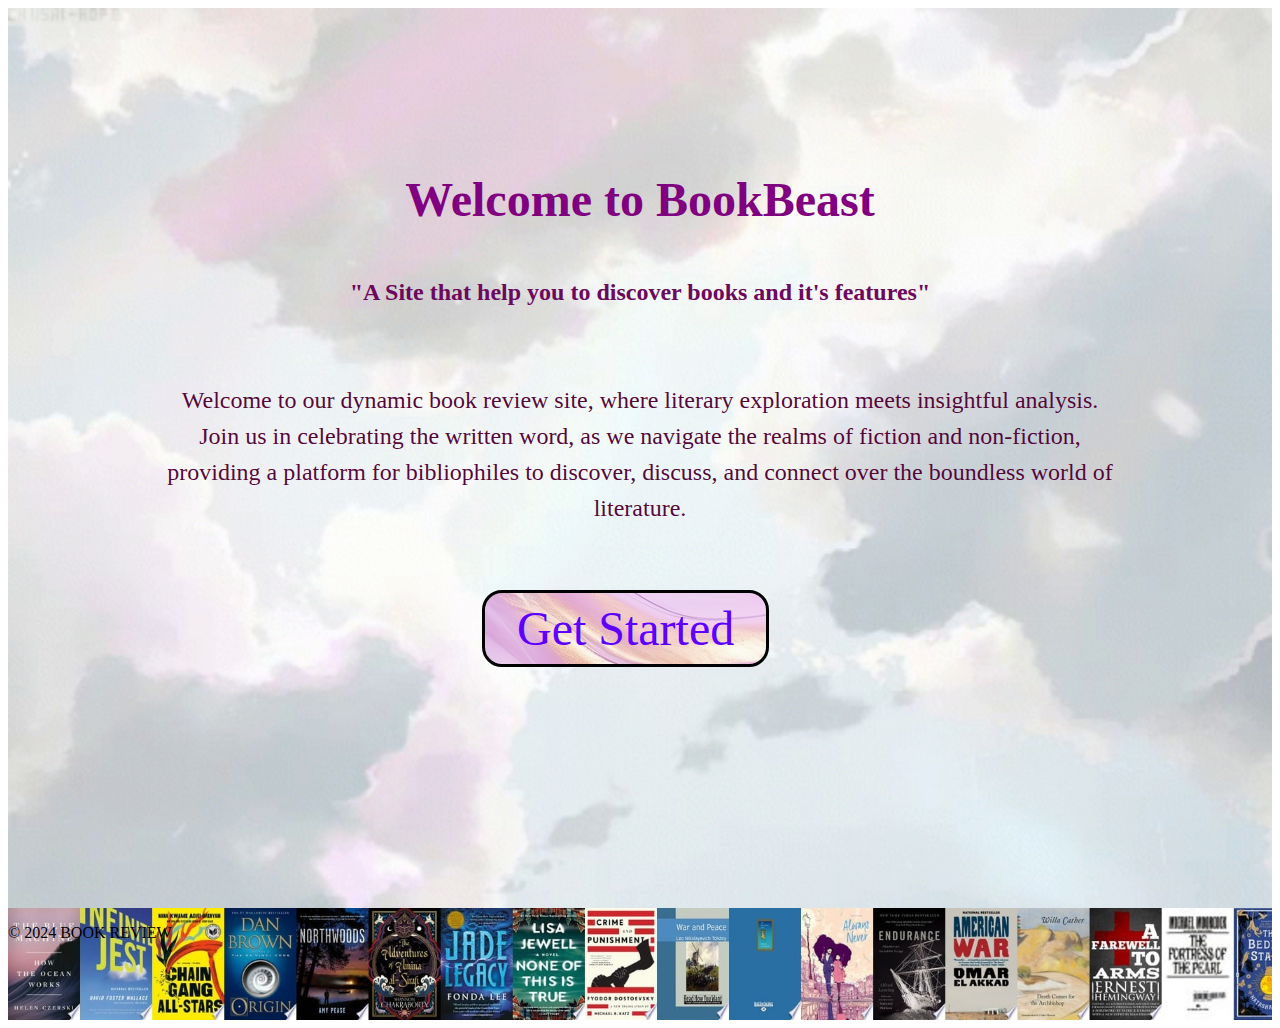
<file: index.html>
<!DOCTYPE html>
<html>

<head>
    <title> Book Review Site </title>
    <link rel="stylesheet" href="design.css" />
</head>

<body>
  
    <!--<nav>
        <div class="logo"></div>
    </nav>-->
    <main>
        <section>
        <div class="chelle">
            <div class="chelle-container">
                <div class="column-left">
                    <section>
                        <p></p>
                    </section>
                    <h1>Welcome to BookBeast</h1>
                    <h2>"A Site that help you to discover books and it's features"</h2>
                    <section>
                        <p></p>
                    </section>
                    <div class="newww">
                    <p>
                        Welcome to our dynamic book review site, where literary exploration meets insightful analysis.
                        Join us in celebrating the written word, as we navigate the realms of fiction and non-fiction,
                        providing a platform for bibliophiles to discover,
                        discuss, and connect over the boundless world of literature.
                    </p>
                </div>
                <section>
                    <p></p>
                </section>
                    <a class="button" href="second.html"> Get Started </a>
                </div>
            </div>
        </section>
    </main>
    <footer class= "foot">
        <p>&copy; 2024 BOOK REVIEW</p>
 </footer>
</body>

</html>
</file>
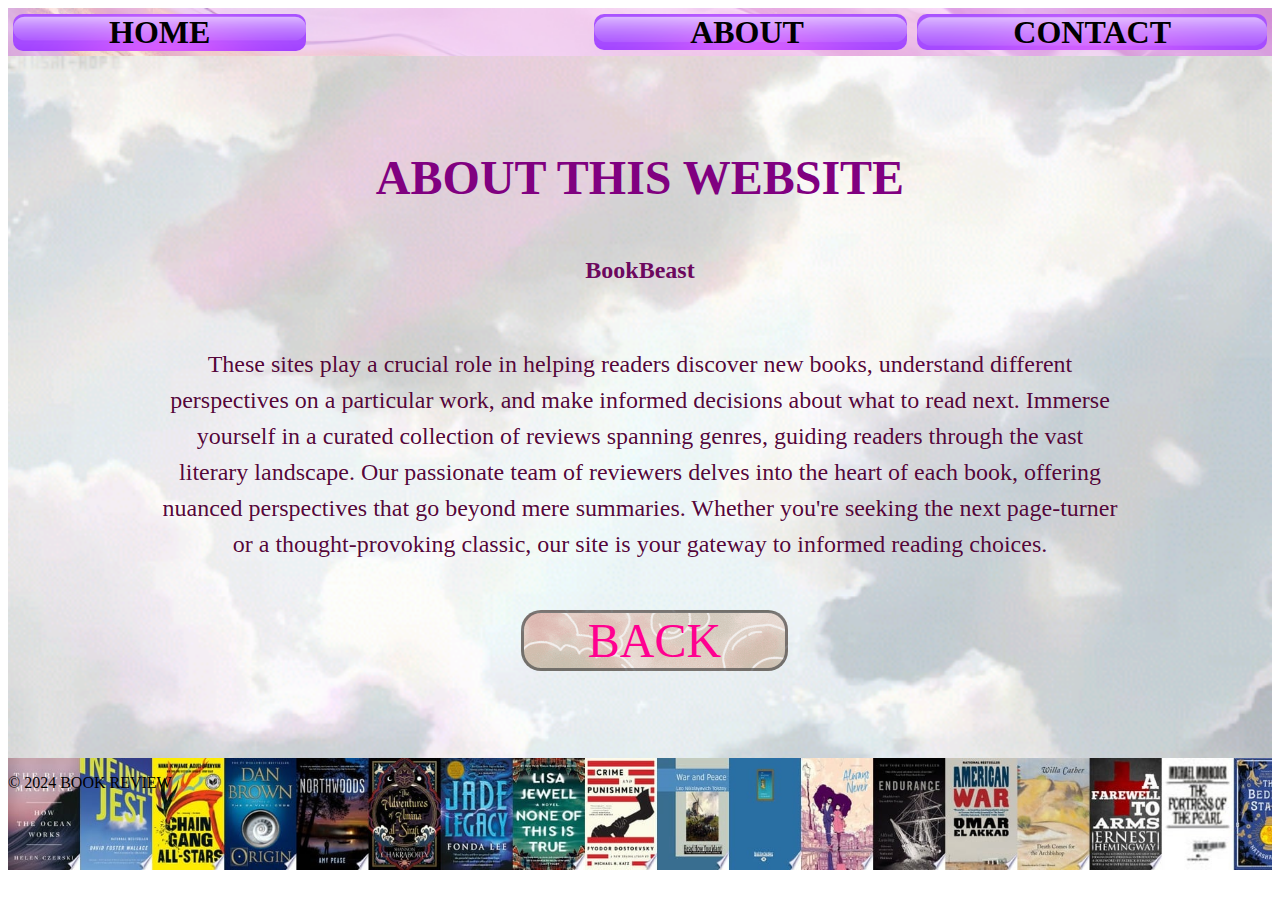
<file: about.html>
<!DOCTYPE html>
<html>

<head>
    <title> Book Review Site </title>
    <link rel="stylesheet" href="design.css" />
</head>
<body>
    <nav>
        <a href="index.html"> HOME </a>
        <div class="nav-items">
            <a href="about.html"> ABOUT </a>
            <a href="contact.html"> CONTACT </a>
        </div>
    </nav>
    <main>
        <div class="nizsss">
            <div class="chelle-container">
                <div class="column-left">
                    <h1>ABOUT THIS WEBSITE</h1>
                    <h2>BookBeast</h2><br>
                    <section class="mixx">
                        <p>     These sites play a crucial role in helping readers discover new books, understand different
                            perspectives on a particular work, and make informed decisions about what to read next. Immerse
                            yourself in a curated collection of reviews spanning genres, guiding readers through the vast
                            literary landscape.
                            Our passionate team of reviewers delves into the heart of each book, offering nuanced
                            perspectives
                            that go beyond mere summaries.
                            Whether you're seeking the next page-turner or a thought-provoking classic, our site is your
                            gateway
                            to informed reading choices.</p>
                    </section>
                    <a class="bacckkk" href="second.html"> BACK </a><br>
                </div>
            </div>
        </div>
    </main>
    <footer class= "foot">
        <p>&copy; 2024 BOOK REVIEW</p>
</footer>
</body>
</html>
</file>
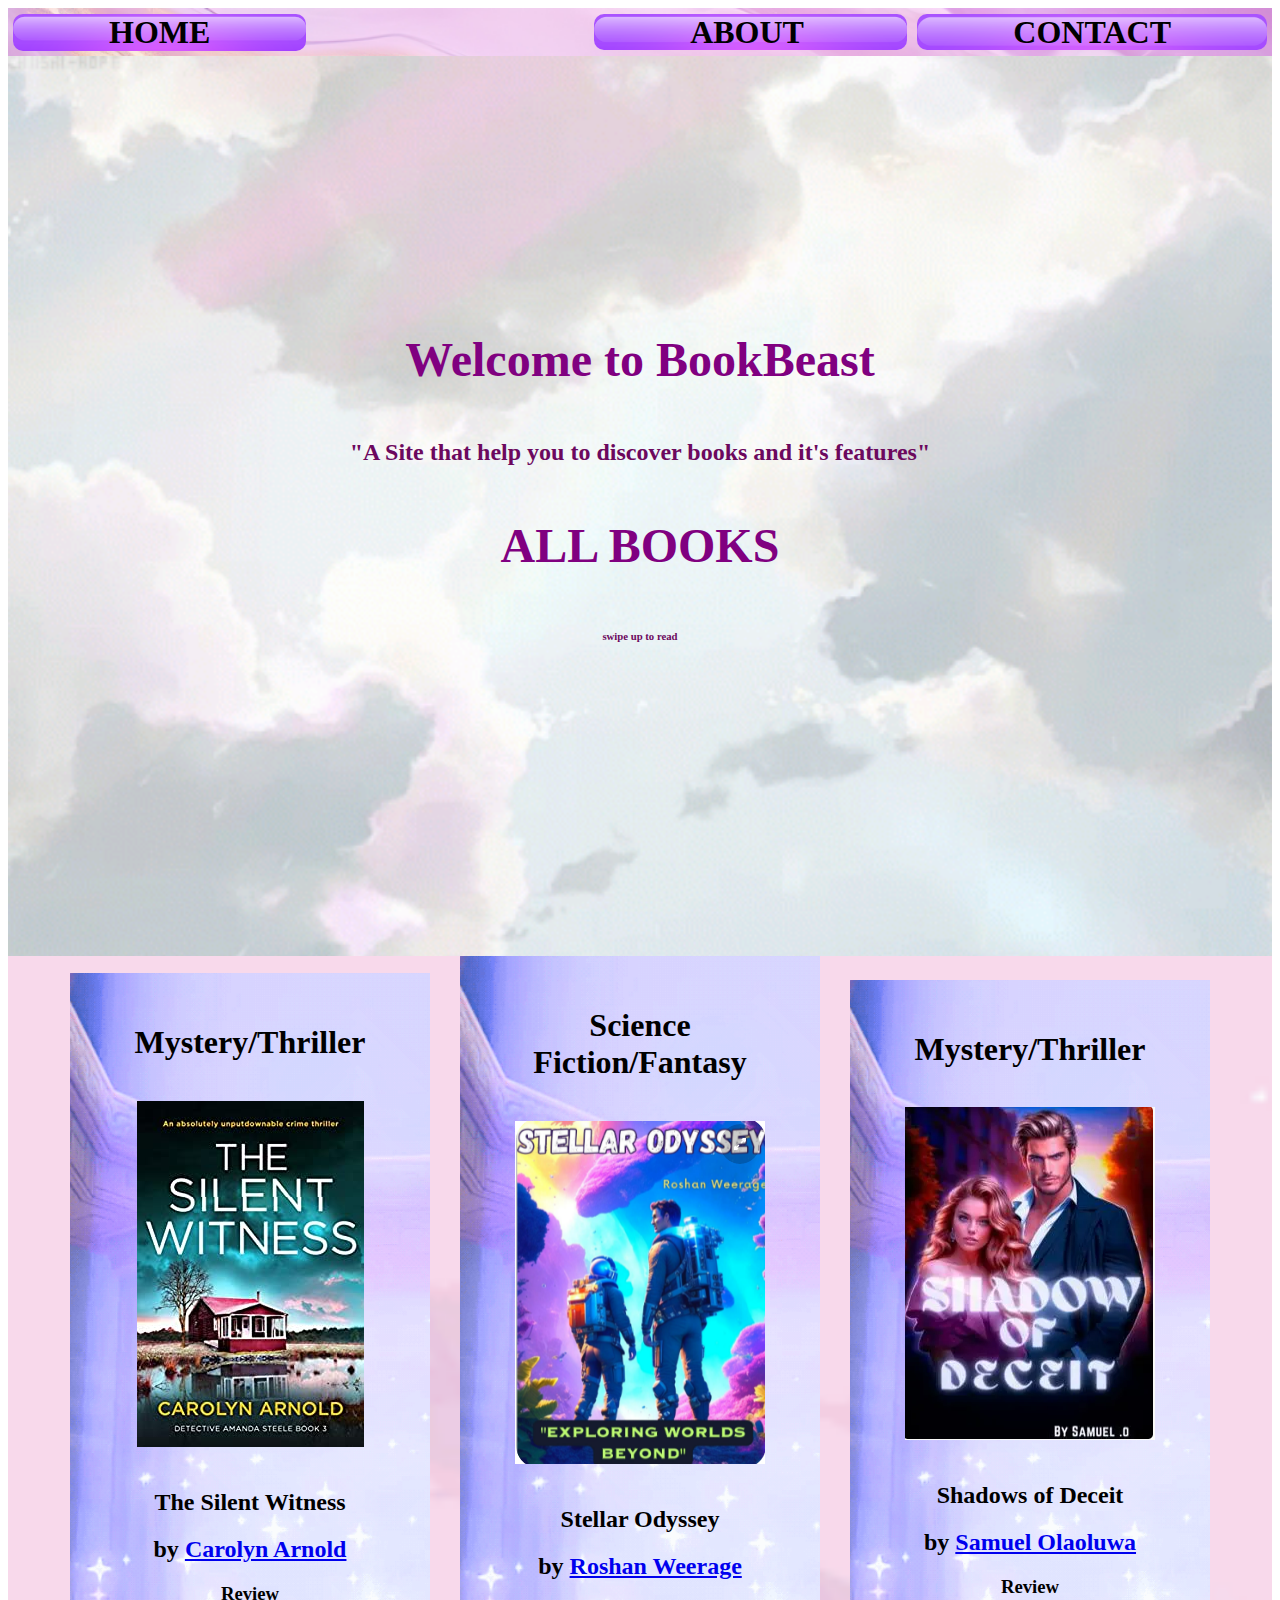
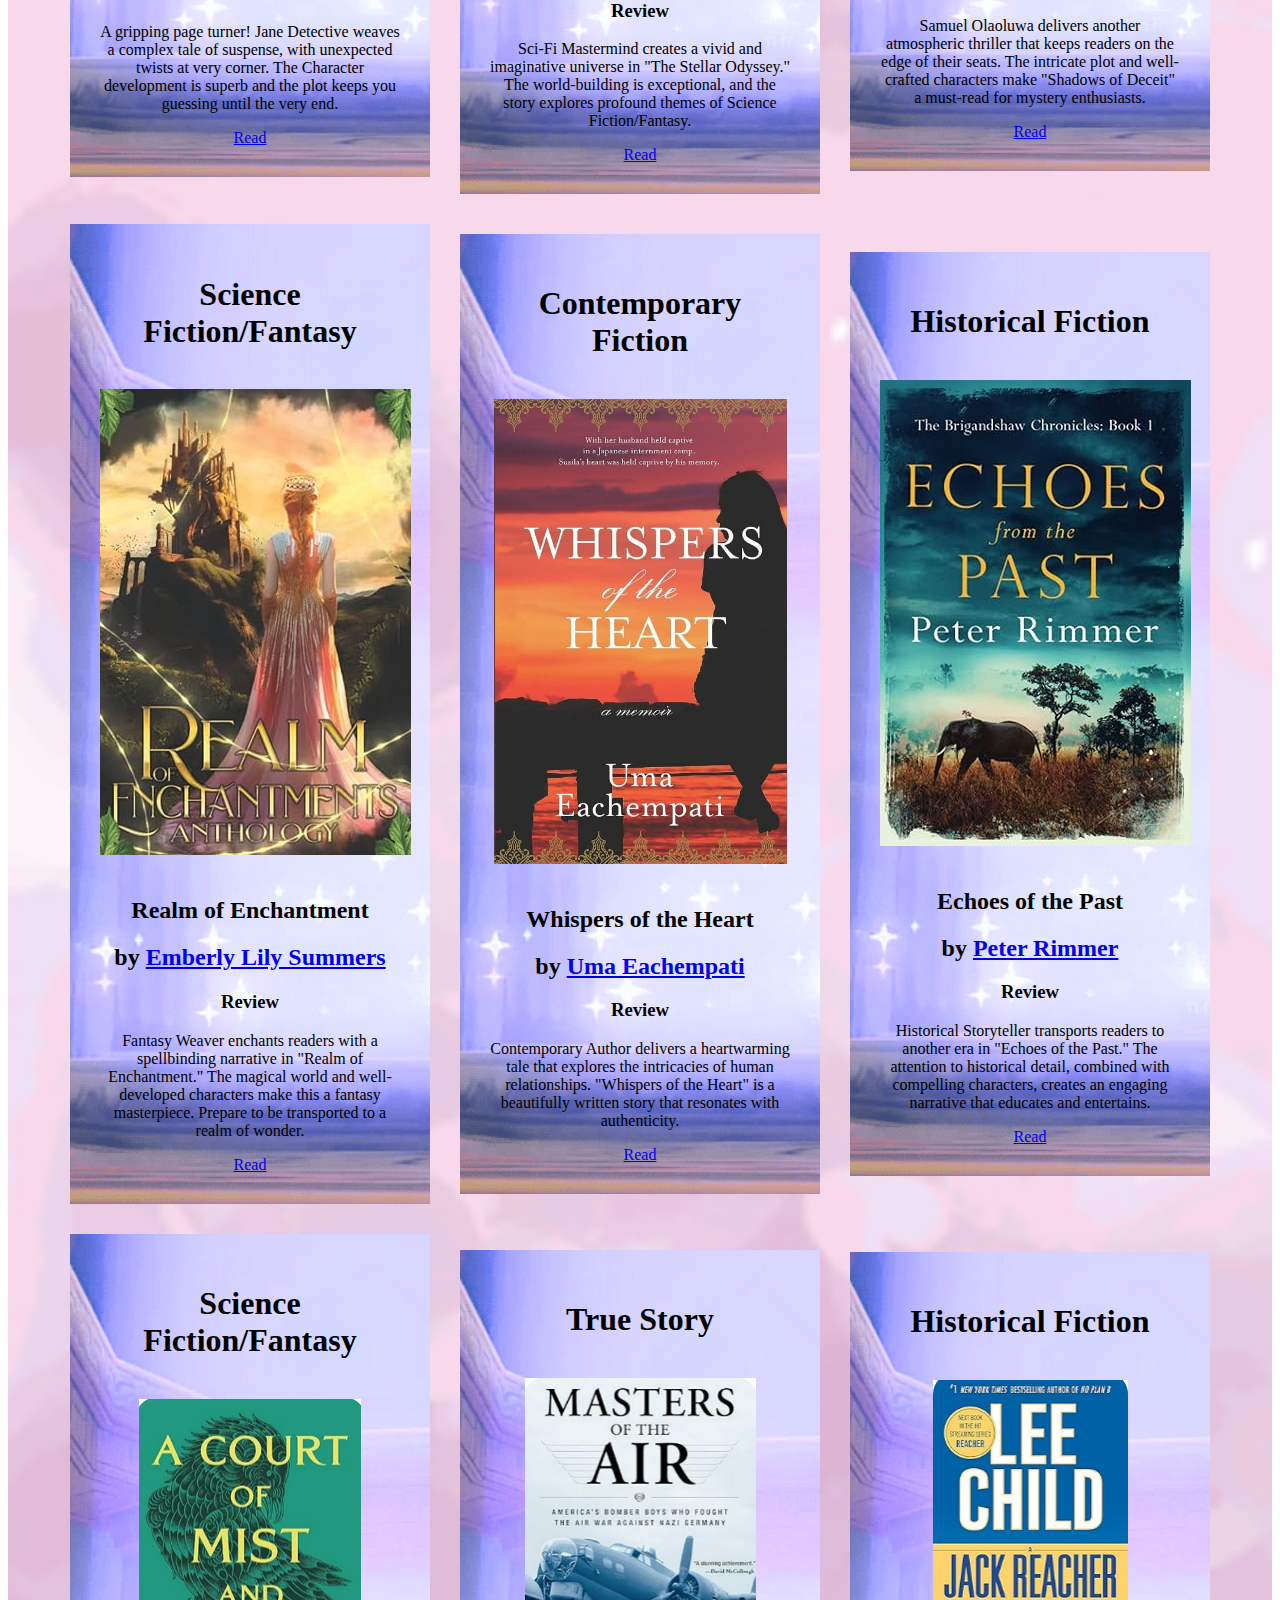
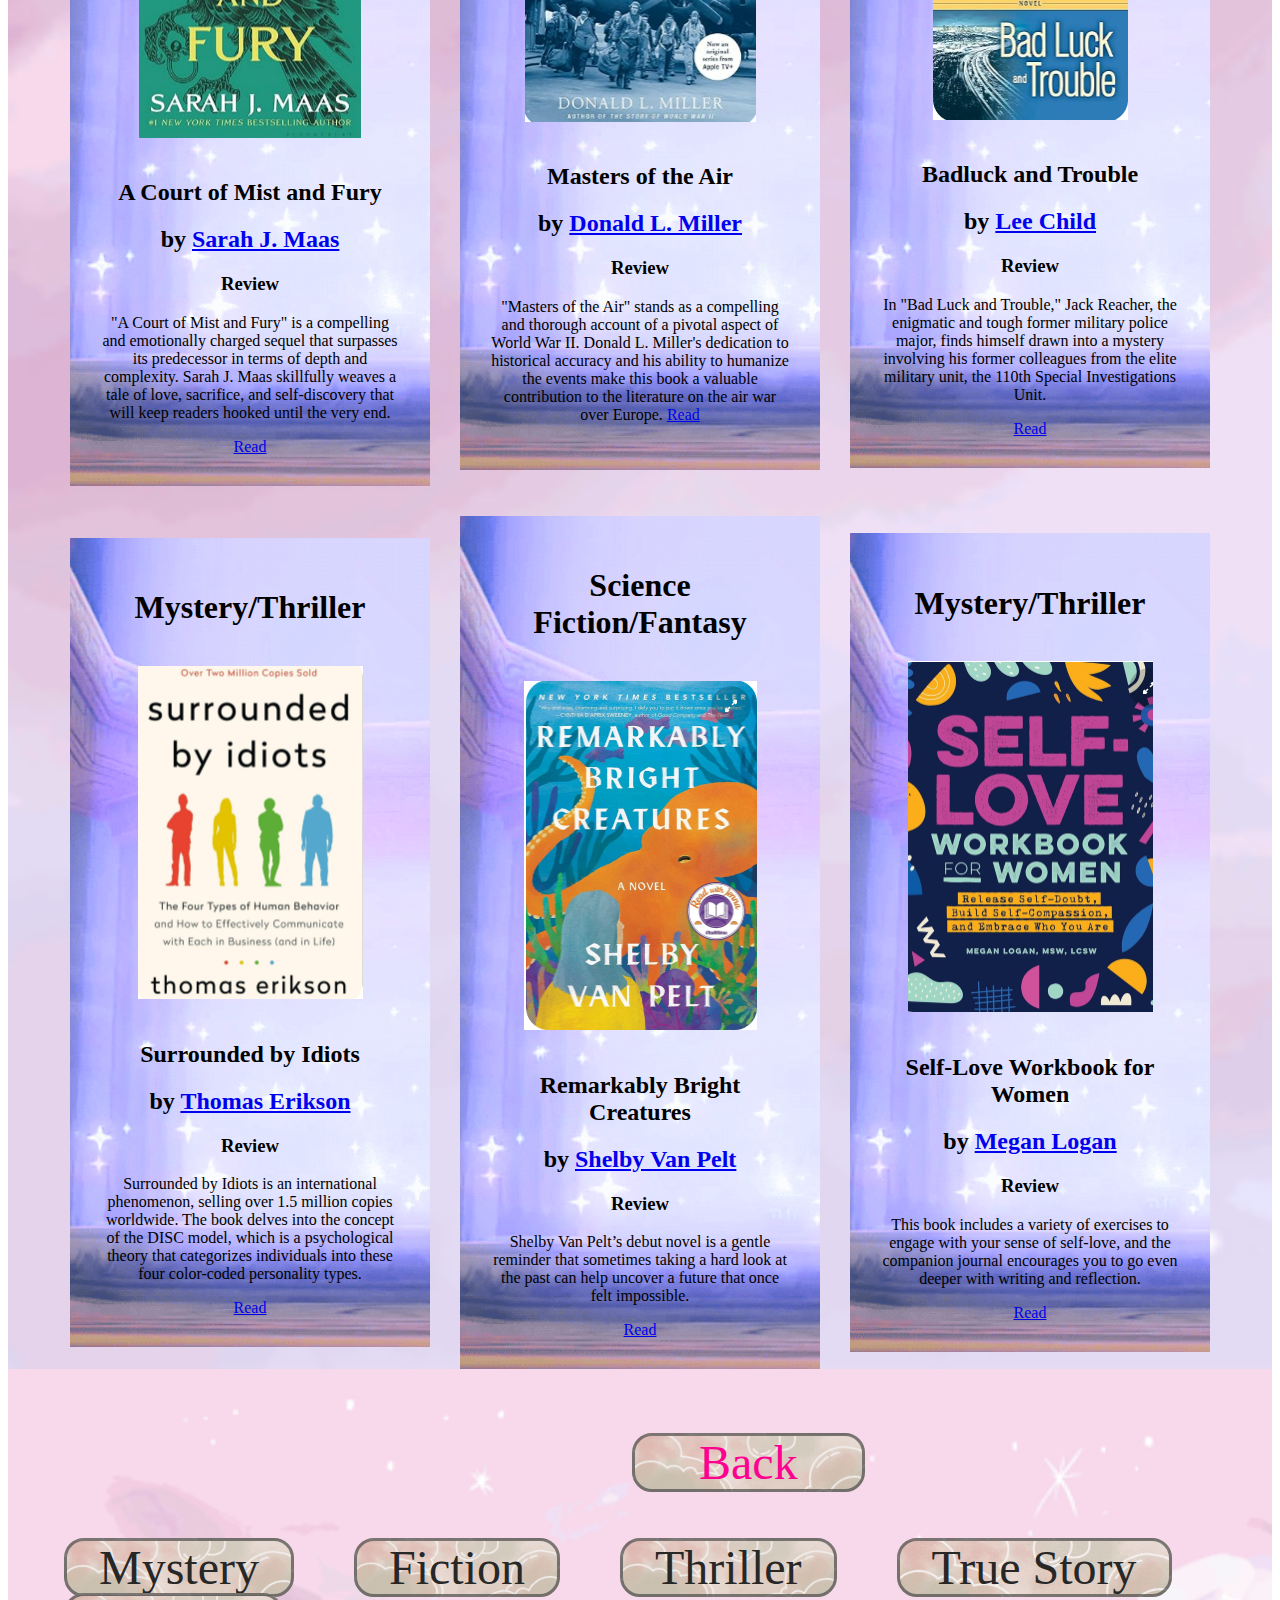
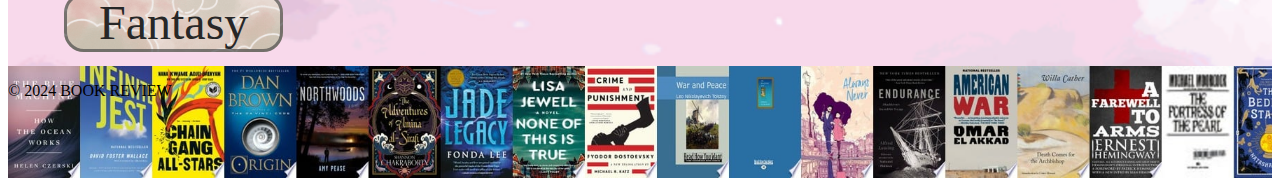
<file: All.html>
<!DOCTYPE html>
<html>

<head>
    <title> Book Review Site </title>
    <link rel="stylesheet" href="design.css" />
</head>
<body>
    <nav>
        <a href="index.html"> HOME </a>
        <div class="nav-items">
            <a href="about.html"> ABOUT </a>
            <a href="contact.html"> CONTACT </a>
        </div>
    </nav>
    <main>
        <div class="chelle">
            <div class="chelle-container">
                <div class="column-left">
                    <h1>Welcome to BookBeast</h1>
                    <h2>"A Site that help you to discover books and it's features"</h2>
                <h1>ALL BOOKS</h1>
                <H6>swipe up to read</H6>
            </div>
        </div>
    </main>
        <section id="started">
            <div id="book">
                <h1>Mystery/Thriller</h1><br>
                <img src="silentwitness.jpg" alt="The silent witness" onmouseover="onmo(this)" onmouseout="onot(this)"><br><br>
                <h2>The Silent Witness</h2>
                <h2>by <a href="https://www.amazon.com/stores/Carolyn-Arnold/author/B0054S6USY?ref=ap_rdr&isDramIntegrated=true&shoppingPortalEnabled=true1">Carolyn Arnold</a></h2>
                <h3>Review</h3>
                <p>
                    A gripping page turner! Jane Detective weaves a complex tale of suspense, with unexpected twists at
                    very corner. The Character development is superb and the plot keeps you guessing until the very end.
                </p>
                <a href="https://www.amazon.com/Silent-Witness-absolutely-unputdownable-Detective-ebook/dp/B09236T3JF">Read</a>
            </div>
            <div id="book">
                <h1> Science Fiction/Fantasy</h1><br>
                <img src="422716740_1771833666659915_7893805172335755537_n.png" alt="The silent witness" onmouseover="onmo(this)" onmouseout="onot(this)"><br><br>
                <h2>Stellar Odyssey</a></h2>
                <h2>by <a href="https://www.amazon.com/s?i=digital-text&rh=p_27%3ARoshan+Weerage&s=relevancerank&text=Roshan+Weerage&ref=dp_byline_sr_ebooks_1">Roshan Weerage</a></h2>
                <h2></h2>
                <h3>Review</h3>
                <p>
                Sci-Fi Mastermind creates a vivid and imaginative universe in "The Stellar Odyssey." The world-building is exceptional, and the story explores profound themes of Science Fiction/Fantasy.
                </p>
                <a href="https://www.amazon.com/Stellar-Odyssey-Exploring-Worlds-Beyond-ebook/dp/B0C831TG1D">Read</a>
            </div>
            <div id="book">
                <h1>Mystery/Thriller</h1><br>
                <img src="shadow of deceit.png" alt="The silent witness" onmouseover="onmo(this)" onmouseout="onot(this)"><br><br>
                <h2>Shadows of Deceit</h2>
                <h2>by <a href="https://www.moboreader.com/author/Samuel-Olaoluwa">Samuel Olaoluwa</a></a></h2>
                <h3>Review</h3>
                <p>
                    Samuel Olaoluwa delivers another atmospheric thriller that keeps readers on the edge of their seats. The intricate plot and well-crafted characters make "Shadows of Deceit" a must-read for mystery enthusiasts.
                </p>
                <a href="https://www.moboreader.com/bookDetail/45244322/Billionaires/Shadow-of-Deceit">Read</a>
            </div>
            <div id="book">
                <h1>Science Fiction/Fantasy</h1><br>
                <img src="realm of enchantment.jpg" alt="The silent witness" onmouseover="onmo(this)" onmouseout="onot(this)"><br><br>
                <h2>Realm of Enchantment</h2>
                <h2>by <a href="https://www.amazon.com/stores/E.L-Summers/author/B09P5QDDPG?ref=ap_rdr&isDramIntegrated=true&shoppingPortalEnabled=true">Emberly Lily Summers</a></h2>
                <h3>Review</h3>
                <p>
                    Fantasy Weaver enchants readers with a spellbinding narrative in "Realm of Enchantment." The magical world and well-developed characters make this a fantasy masterpiece. Prepare to be transported to a realm of wonder.
                </p>
                <a href="https://www.amazon.com/Realm-Enchantments-Mystical-Anthology-Summers/dp/B0BFVCNFWT">Read</a>
            </div>
            <div id="book">
                <h1>Contemporary Fiction</h1><br>
                <img src="418402798_239767955839800_3722231580411781976_n.png" alt="The silent witness" onmouseover="onmo(this)" onmouseout="onot(this)"><br><br>
                <h2>Whispers of the Heart</h2>
                <h2>by <a href="https://www.amazon.com/stores/Uma-Eachempati/author/B087GVS87L?ref=ap_rdr&isDramIntegrated=true&shoppingPortalEnabled=true">Uma Eachempati</a></h2>
                <h3>Review</h3>
                <p>
                    Contemporary Author delivers a heartwarming tale that explores the intricacies of human relationships. "Whispers of the Heart" is a beautifully written story that resonates with authenticity.
                </p>
                <a href="https://www.amazon.com/Whispers-Heart-memoir-Uma-Eachempati-ebook/dp/B093TCPXRN?ref_=ast_author_mpb">Read</a>
            </div>
            <div id="book">
                <h1>Historical Fiction</h1><br>
                <img src="echoes of the past.jpg" alt="The silent witness" onmouseover="onmo(this)" onmouseout="onot(this)"><br><br>
                <h2>Echoes of the Past</h2>
                <h2>by <a href="https://www.amazon.com/stores/Peter-Rimmer/author/B00J678WJ4?ref=ap_rdr&isDramIntegrated=true&shoppingPortalEnabled=true">Peter Rimmer</a></h2>
                <h3>Review</h3>
                <p>
                    Historical Storyteller transports readers to another era in "Echoes of the Past." The attention to historical detail, combined with compelling characters, creates an engaging narrative that educates and entertains.
                </p>
                <a href="https://www.amazon.com/Echoes-Past-Brigandshaw-Chronicles-1/dp/1505609178">Read</a>
            </div>
            <div id="book">
                <h1>Science Fiction/Fantasy</h1><br>
                <img src="hhuhuh.png" alt="The silent witness" onmouseover="onmo(this)" onmouseout="onot(this)"><br><br>
                <h2>A Court of Mist and Fury</h2>
                <h2>by <a href="https://www.amazon.com/stores/Sarah-J.-Maas/author/B0070291GK?ref=ap_rdr&isDramIntegrated=true&shoppingPortalEnabled=true">Sarah J. Maas</a></h2>
                <h3>Review</h3>
                <p>
                    "A Court of Mist and Fury" is a compelling and emotionally charged sequel that surpasses its predecessor in terms of depth and complexity. Sarah J. Maas skillfully weaves a tale of love, sacrifice, and self-discovery that will keep readers hooked until the very end. 
                </p>
                <a href="https://www.amazon.com/Court-Mist-Fury-Thorns-Roses/dp/1635575583/ref=zg_d_sccl_2/143-7946197-7314254?pd_rd_w=YhxlZ&content-id=amzn1.sym.193afb92-0c19-4833-86f8-850b5ba40291&pf_rd_p=193afb92-0c19-4833-86f8-850b5ba40291&pf_rd_r=J4AWXQ3M092SXXPVQKRX&pd_rd_wg=JzEtV&pd_rd_r=de853fa5-0dbd-42d0-990a-bbe7774f6692&pd_rd_i=1635575583&psc=1">Read</a>
            </div>
            <div id="book">
                <h1>True Story</h1><br>
                <img src="master.png" alt="The silent witness" onmouseover="onmo(this)" onmouseout="onot(this)"><br><br>
                <h2>Masters of the Air</h2>
                <h2>by <a href="https://www.amazon.com/stores/Donald-L.-Miller/author/B000APT96G?ref=ap_rdr&isDramIntegrated=true&shoppingPortalEnabled=true">Donald L. Miller</a></h2>
                <h3>Review</h3>
                <p>
                    "Masters of the Air" stands as a compelling and thorough account of a pivotal aspect of World War II. Donald L. Miller's dedication to historical accuracy and his ability to humanize the events make this book a valuable contribution to the literature on the air war over Europe.
                <a href="https://www.amazon.com/dp/0743235452/ref=s9_acsd_al_bw_c2_x_3_i?pf_rd_m=ATVPDKIKX0DER&pf_rd_s=merchandised-search-14&pf_rd_r=J4AWXQ3M092SXXPVQKRX&pf_rd_t=101&pf_rd_p=97d5c3e7-da61-4f82-aa1f-f671f2184a56&pf_rd_i=283155">Read</a>
            </div>
            <div id="book"> 
                <h1>Historical Fiction</h1><br>
                <img src="lee child.png" alt="The silent witness" onmouseover="onmo(this)" onmouseout="onot(this)"><br><br>
                <h2>Badluck and Trouble</h2>
                <h2>by <a href="https://www.amazon.com/stores/Lee-Child/author/B000APO0PQ?ref=ap_rdr&isDramIntegrated=true&shoppingPortalEnabled=true">Lee Child</a></h2>
                <h3>Review</h3>
                <p>
                    In "Bad Luck and Trouble," Jack Reacher, the enigmatic and tough former military police major, finds himself drawn into a mystery involving his former colleagues from the elite military unit, the 110th Special Investigations Unit. 
                </p>
                <a href="https://www.amazon.com/Bad-Luck-Trouble-Jack-Reacher/dp/0440246016">Read</a>
            </div>
            <div id="book">
                <h1>Mystery/Thriller</h1><br>
                <img src="kjhg.png" alt="The silent witness" onmouseover="onmo(this)" onmouseout="onot(this)"><br><br>
                <h2>Surrounded by    Idiots </h2>
                <h2>by <a href="https://www.amazon.com/stores/Thomas-Erikson/author/B07L38KGVH?ref=ap_rdr&isDramIntegrated=true&shoppingPortalEnabled=true">Thomas Erikson</a></h2>
                <h3>Review</h3>
                <p>
                    Surrounded by Idiots is an international phenomenon, selling over 1.5 million copies worldwide. The book delves into the concept of the DISC model, which is a psychological theory that categorizes individuals into these four color-coded personality types.
                </p>
                <a href="https://www.amazon.com/Surrounded-Idiots-Behavior-Effectively-Communicate/dp/1250179939/ref=zg_d_sccl_2/143-7946197-7314254?pd_rd_w=0FO4K&content-id=amzn1.sym.193afb92-0c19-4833-86f8-850b5ba40291&pf_rd_p=193afb92-0c19-4833-86f8-850b5ba40291&pf_rd_r=3FJBCQ65F2BRXQQ3TEC0&pd_rd_wg=nUMFS&pd_rd_r=9af88d96-4945-4d0b-bc59-47c3542c21f1&pd_rd_i=1250179939&psc=1">Read</a>
            </div>
            <div id="book">
                <h1> Science Fiction/Fantasy</h1><br>
                <img src="pppp.png" alt="The silent witness" onmouseover="onmo(this)" onmouseout="onot(this)"><br><br>
                <h2>Remarkably Bright Creatures</h2>
                <h2>by <a href="https://www.goodreads.com/author/show/21374195.Shelby_Van_Pelt">Shelby Van Pelt</a></h2>
                <h3>Review</h3>
                <p>
                    Shelby Van Pelt’s debut novel is a gentle reminder that sometimes taking a hard look at the past can help uncover a future that once felt impossible.
                </p>
                <a href="https://www.goodreads.com/book/show/58733693-remarkably-bright-creatures">Read</a>
            </div>
            <div id="book">
                <h1>Mystery/Thriller</h1><br>
                <img src="dfgggg.png" alt="The silent witness" onmouseover="onmo(this)" onmouseout="onot(this)"><br><br>
                <h2>Self-Love Workbook for Women</h2>
                <h2>by <a href="https://www.goodreads.com/author/show/20702593.Megan_Logan">Megan Logan</a></h2>
                <h3>Review</h3>
                <p>
                    This book includes a variety of exercises to engage with your sense of self-love, and the companion journal encourages you to go even deeper with writing and reflection.
                </p>
                <a href="https://www.goodreads.com/book/show/55347666-self-love-workbook-for-women">Read</a>
          </div>
        </section>
        <section id="background">
        <section>
            <p>
                <br>
            </p>
        </section>
        <a class="baaacckkk" href="second.html"> Back </a>
        
        <section>
            <p>
                <br>
            </p>
        </section>
                    <section>
                    <a class="pindotpindot" href="Mystery.html"> Mystery</a>
                    <a class="pindotpindot" href="Fiction.html"> Fiction</a>
                    <a class="pindotpindot" href="Thriller.html"> Thriller</a>
                    <a class="pindotpindot" href="Truestory.html"> True Story </a>
                    <a class="pindotpindot" href="Fantasy.html"> Fantasy </a>
                    </section>
                </section>
    </main>
    <footer class= "foot">
        <p>&copy; 2024 BOOK REVIEW</p>
 </footer>
 <script src="script.js"> </script>
</body>

</html>
</file>
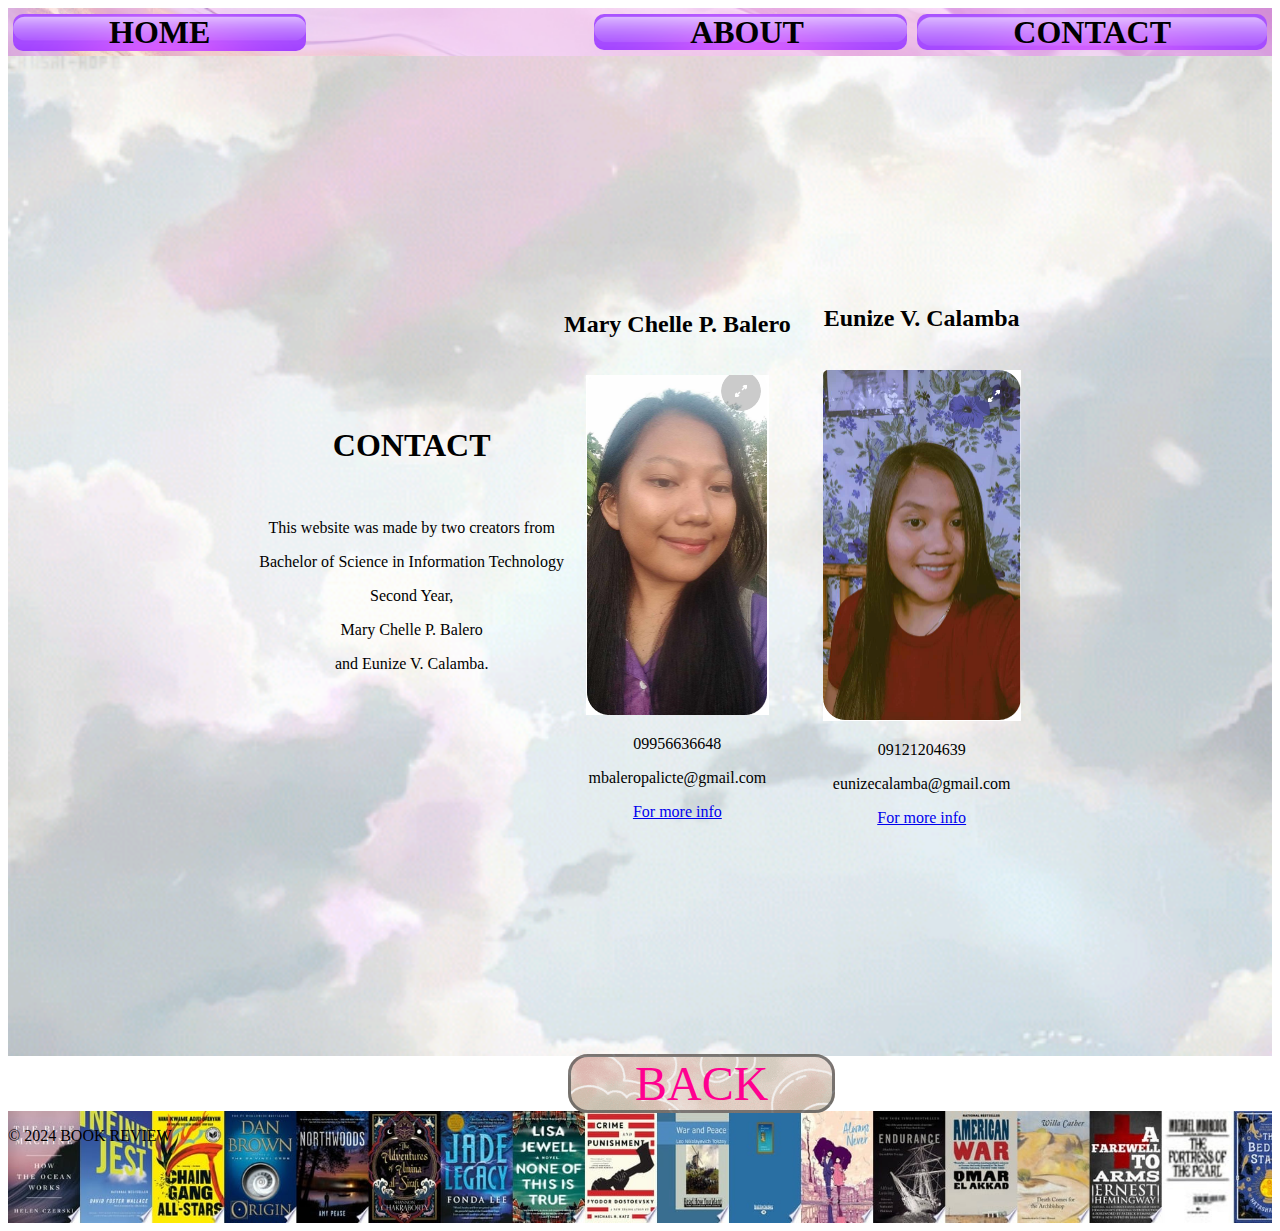
<file: contact.html>
<!DOCTYPE html>
<html>

<head>
    <style>
#contact{
    /*min-height: 70vh;*/
    text-align: center;
    background: url('sky.gif') no-repeat;
    display: flex;
    justify-content: center;
    align-items: center;
    padding: 50px;
    background-size: cover;
    height: 100vh;
}
#contact {
    color: chartreuse;
}
.contact-container{
    display: flex;
    justify-content: center;
    align-items: center;
    height: 95vh;
}
.baacckkk{
    padding: 0rem 4rem;
    font-size: 3rem;
    border-color: rgba(73, 73, 73, 0.685);
    color: rgb(255, 0, 144);
    cursor: pointer;
    font-style: normal;
    margin-left: 35rem;
    border-style: solid;
    border-radius:20px;
    text-decoration: none;
    background: url(violet.gif);
    background-size: cover;
}
.contact{
    /*min-height: 70vh;*/
    text-align: center;
    background: url('sky.gif') no-repeat;
    display: flex;
    justify-content: center;
    align-items: center;
    padding: 50px;
    background-size: cover;
    height: 100vh;
}

    </style>
    <link rel="stylesheet" href="design.css" />
</head>

<body>

    <nav>
            <a href="index.html">HOME</a>
            <div class="nav-items">
            <a href="about.html"> ABOUT </a>
            <a href="contact.html"> CONTACT </a>
        </div>
    </nav>
<main>
            <section class="contact">
            <div>
                <h1>CONTACT</h1><br>
                <p>
                   This website was made by two creators from <p>Bachelor of Science in Information Technology</p><p>Second Year,</p>
                   <p> Mary Chelle P. Balero</p>
                   <p> and Eunize V. Calamba.</p>
                </p><br>
            </div>
            <div id="book">
                <h2>Mary Chelle P. Balero</h2><br>
                <img src="mary.png" alt="chelle"><br>
                <p>
                    09956636648
                </p>
                <P>
                    mbaleropalicte@gmail.com
                </P>
                <a href="https://web.facebook.com/marychelle.balero.3">For more info</a>
            </div>&nbsp;&nbsp;&nbsp;&nbsp;&nbsp;&nbsp;&nbsp;&nbsp;
            <div id="book">
                <h2>Eunize V. Calamba</h2><br>
                <img src="blehh.png" alt="nizs"><br>
                <p>
                    09121204639
                </p>
                <p>
                    eunizecalamba@gmail.com
                </p>
                <a href="https://web.facebook.com/eunize.calamba">For more info</a>
            </div>
        </section>
            <a class="baacckkk" href="second.html"> BACK </a>
        </div>  
</main>
        <footer class= "foot">
        <p>&copy; 2024 BOOK REVIEW</p>
 </footer>
</body>

</html>
</file>
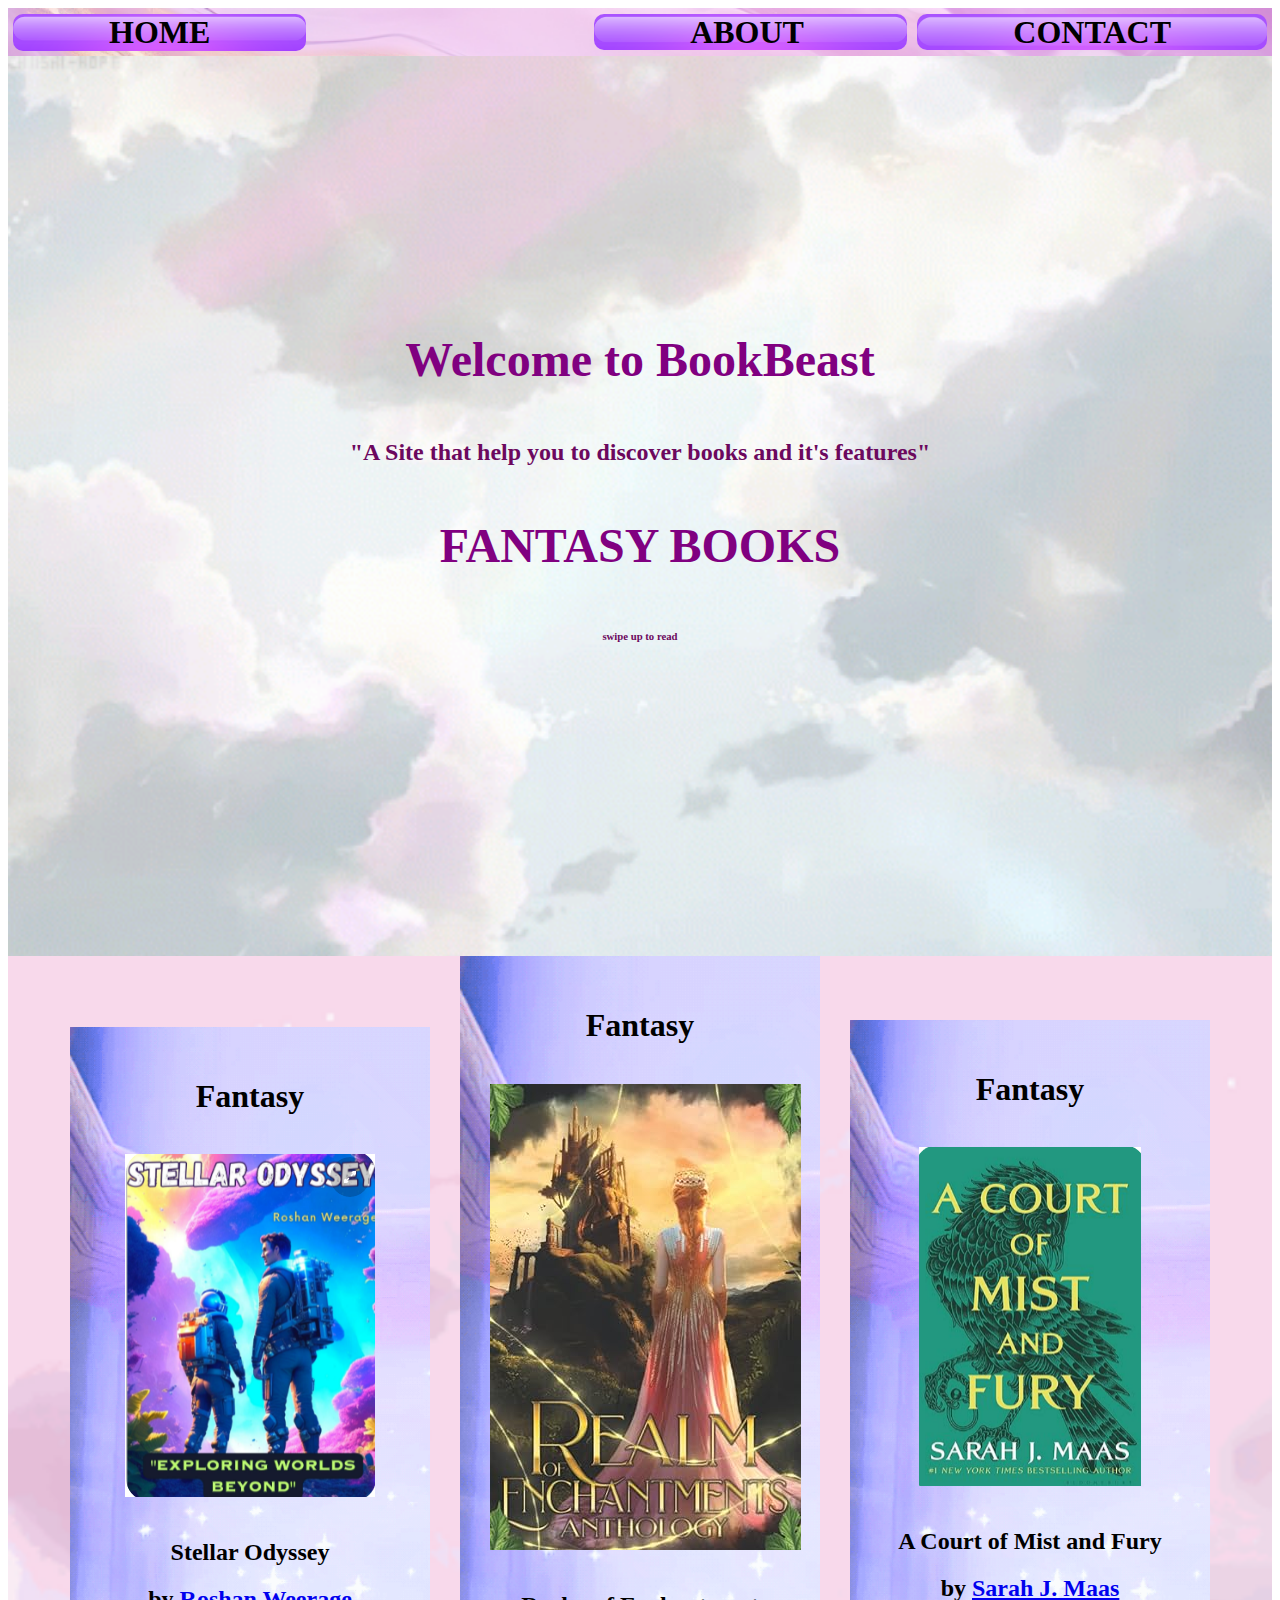
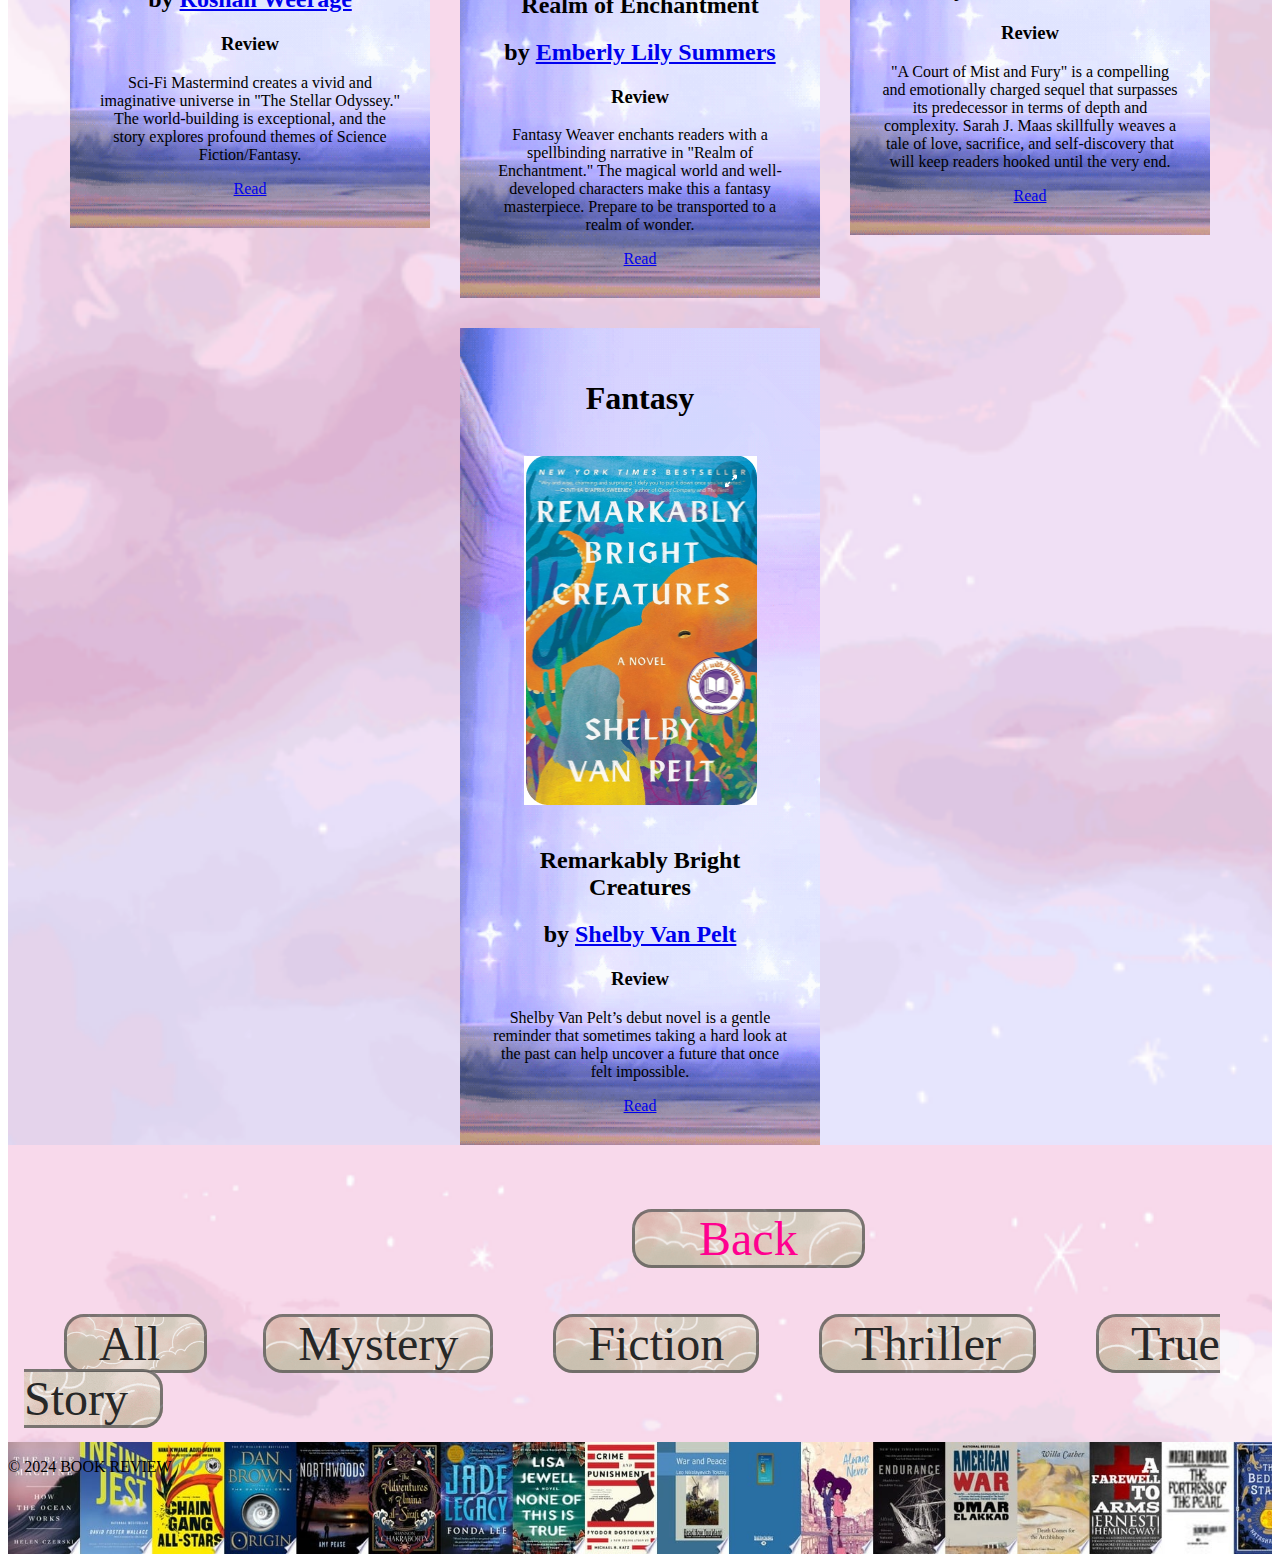
<file: Fantasy.html>
<!DOCTYPE html>
<html>

<head>
    <title> Book Review Site </title>
    <link rel="stylesheet" href="design.css" />
</head>
<body>
    <nav>
        <a href="index.html"> HOME </a>
        <div class="nav-items">
            <a href="about.html"> ABOUT </a>
            <a href="contact.html"> CONTACT </a>
        </div>
    </nav>
    <main>
        <div class="chelle">
            <div class="chelle-container">
                <div class="column-left">
                    <h1>Welcome to BookBeast</h1>
                    <h2>"A Site that help you to discover books and it's features"</h2>
                <h1>FANTASY BOOKS</h1>
                <H6>swipe up to read</H6>
            </div>
        </div>
    </main>
        <section id="started">
            <div id="book">
                <h1> Fantasy</h1><br>
                <img src="422716740_1771833666659915_7893805172335755537_n.png" alt="The silent witness" onmouseover="onmo(this)" onmouseout="onot(this)"><br><br>
                <h2>Stellar Odyssey</a></h2>
                <h2>by <a href="https://www.amazon.com/s?i=digital-text&rh=p_27%3ARoshan+Weerage&s=relevancerank&text=Roshan+Weerage&ref=dp_byline_sr_ebooks_1">Roshan Weerage</a></h2>
                <h2></h2>
                <h3>Review</h3>
                <p>
                Sci-Fi Mastermind creates a vivid and imaginative universe in "The Stellar Odyssey." The world-building is exceptional, and the story explores profound themes of Science Fiction/Fantasy.
                </p>
                <a href="https://www.amazon.com/Stellar-Odyssey-Exploring-Worlds-Beyond-ebook/dp/B0C831TG1D">Read</a>
            </div>
            <div id="book">
                <h1>Fantasy</h1><br>
                <img src="realm of enchantment.jpg" alt="The silent witness" onmouseover="onmo(this)" onmouseout="onot(this)"><br><br>
                <h2>Realm of Enchantment</h2>
                <h2>by <a href="https://www.amazon.com/stores/E.L-Summers/author/B09P5QDDPG?ref=ap_rdr&isDramIntegrated=true&shoppingPortalEnabled=true">Emberly Lily Summers</a></h2>
                <h3>Review</h3>
                <p>
                    Fantasy Weaver enchants readers with a spellbinding narrative in "Realm of Enchantment." The magical world and well-developed characters make this a fantasy masterpiece. Prepare to be transported to a realm of wonder.
                </p>
                <a href="https://www.amazon.com/Realm-Enchantments-Mystical-Anthology-Summers/dp/B0BFVCNFWT">Read</a>
            </div>
            <div id="book">
                <h1>Fantasy</h1><br>
                <img src="hhuhuh.png" alt="The silent witness" onmouseover="onmo(this)" onmouseout="onot(this)"><br><br>
                <h2>A Court of Mist and Fury</h2>
                <h2>by <a href="https://www.amazon.com/stores/Sarah-J.-Maas/author/B0070291GK?ref=ap_rdr&isDramIntegrated=true&shoppingPortalEnabled=true">Sarah J. Maas</a></h2>
                <h3>Review</h3>
                <p>
                    "A Court of Mist and Fury" is a compelling and emotionally charged sequel that surpasses its predecessor in terms of depth and complexity. Sarah J. Maas skillfully weaves a tale of love, sacrifice, and self-discovery that will keep readers hooked until the very end. 
                </p>
                <a href="https://www.amazon.com/Court-Mist-Fury-Thorns-Roses/dp/1635575583/ref=zg_d_sccl_2/143-7946197-7314254?pd_rd_w=YhxlZ&content-id=amzn1.sym.193afb92-0c19-4833-86f8-850b5ba40291&pf_rd_p=193afb92-0c19-4833-86f8-850b5ba40291&pf_rd_r=J4AWXQ3M092SXXPVQKRX&pd_rd_wg=JzEtV&pd_rd_r=de853fa5-0dbd-42d0-990a-bbe7774f6692&pd_rd_i=1635575583&psc=1">Read</a>
            </div>
            <div id="book">
                <h1> Fantasy</h1><br>
                <img src="pppp.png" alt="The silent witness" onmouseover="onmo(this)" onmouseout="onot(this)"><br><br>
                <h2>Remarkably Bright Creatures</h2>
                <h2>by <a href="https://www.goodreads.com/author/show/21374195.Shelby_Van_Pelt">Shelby Van Pelt</a></h2>
                <h3>Review</h3>
                <p>
                    Shelby Van Pelt’s debut novel is a gentle reminder that sometimes taking a hard look at the past can help uncover a future that once felt impossible.
                </p>
                <a href="https://www.goodreads.com/book/show/58733693-remarkably-bright-creatures">Read</a>
            </div>
        </section>
        <section id="background">
            <section>
                <p>
                    <br>
                </p>
            </section>
            <a class="baaacckkk" href="second.html"> Back </a>
        <section>
            <p>
                <br>
            </p>
        </section>
                    <section>
                    <a class="pindotpindot" href="All.html"> All </a>
                    <a class="pindotpindot" href="Mystery.html"> Mystery</a>
                    <a class="pindotpindot" href="Fiction.html"> Fiction</a>
                    <a class="pindotpindot" href="Thriller.html"> Thriller</a>
                    <a class="pindotpindot" href="Truestory.html"> True Story </a>
                    </section>
               </section>
    </main>
    <footer class= "foot">
        <p>&copy; 2024 BOOK REVIEW</p>
 </footer>
 <script src="script.js"> </script>
</body>

</html>
</file>
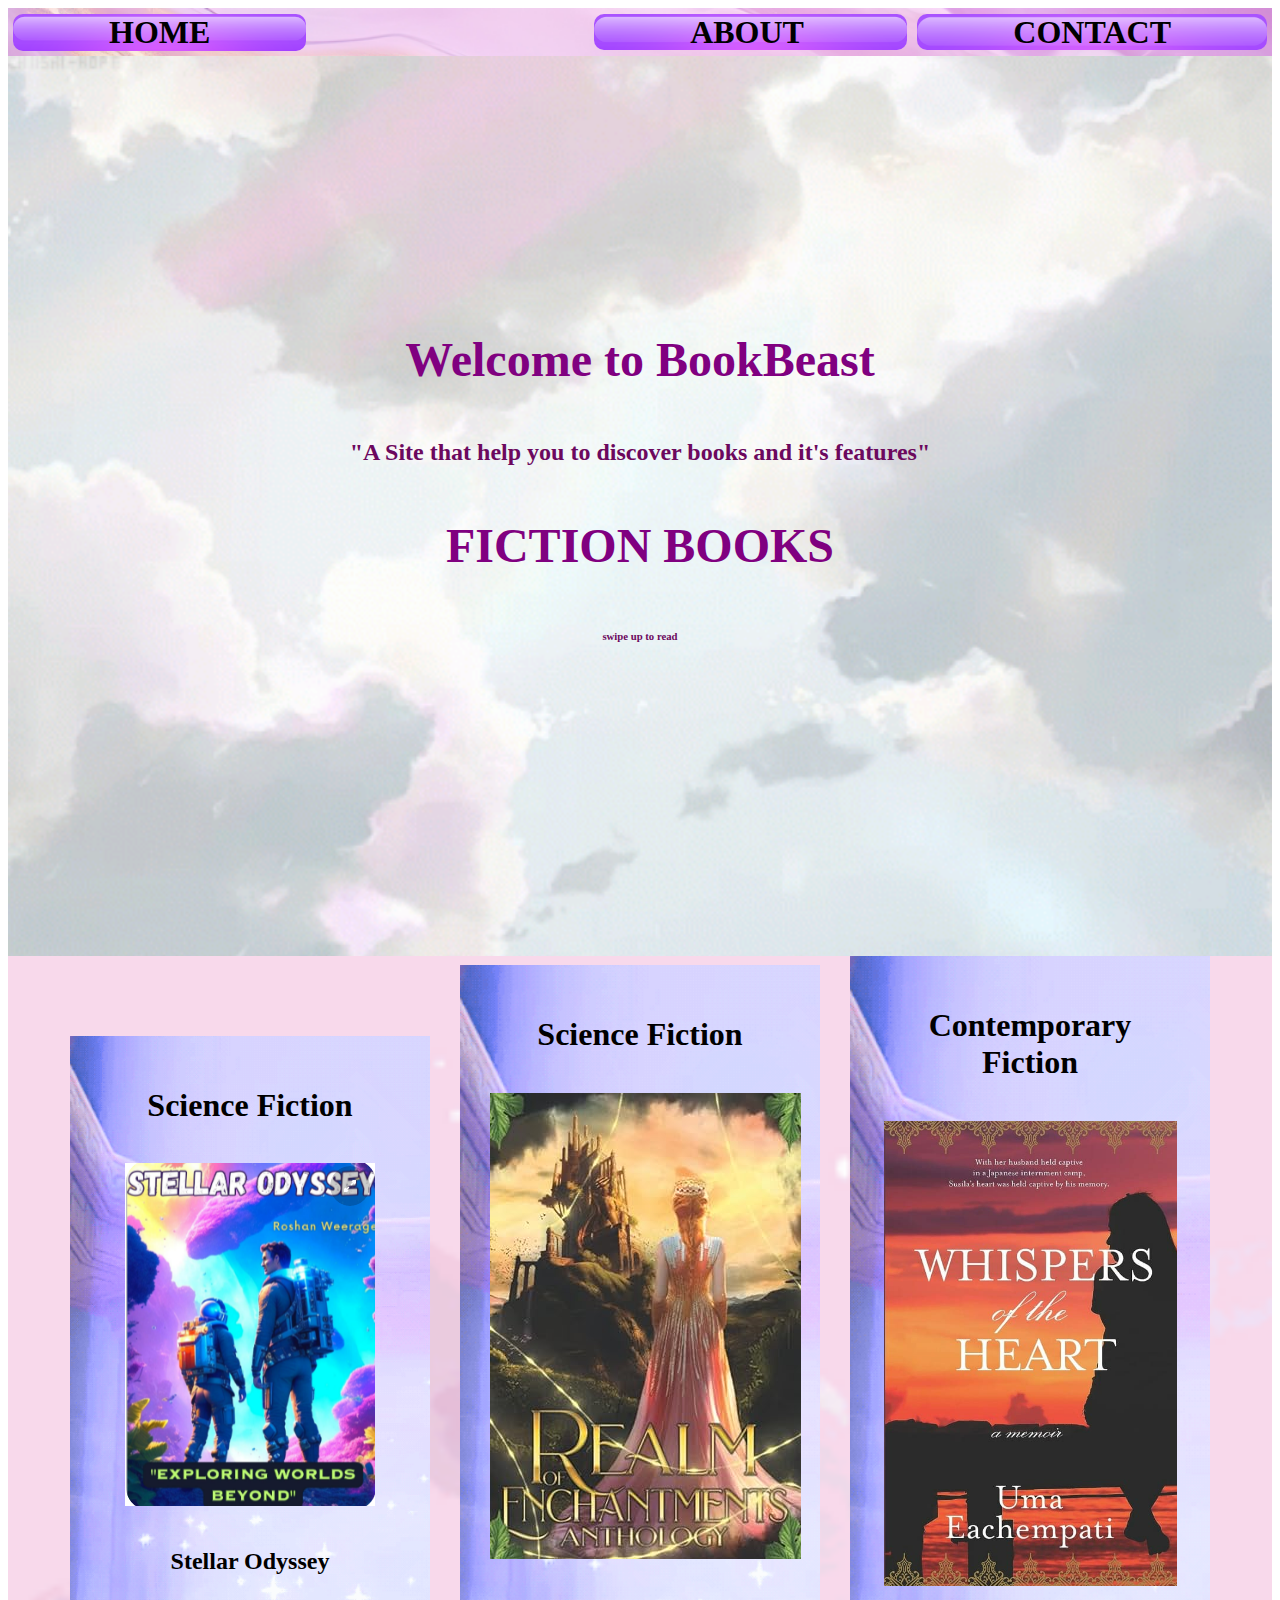
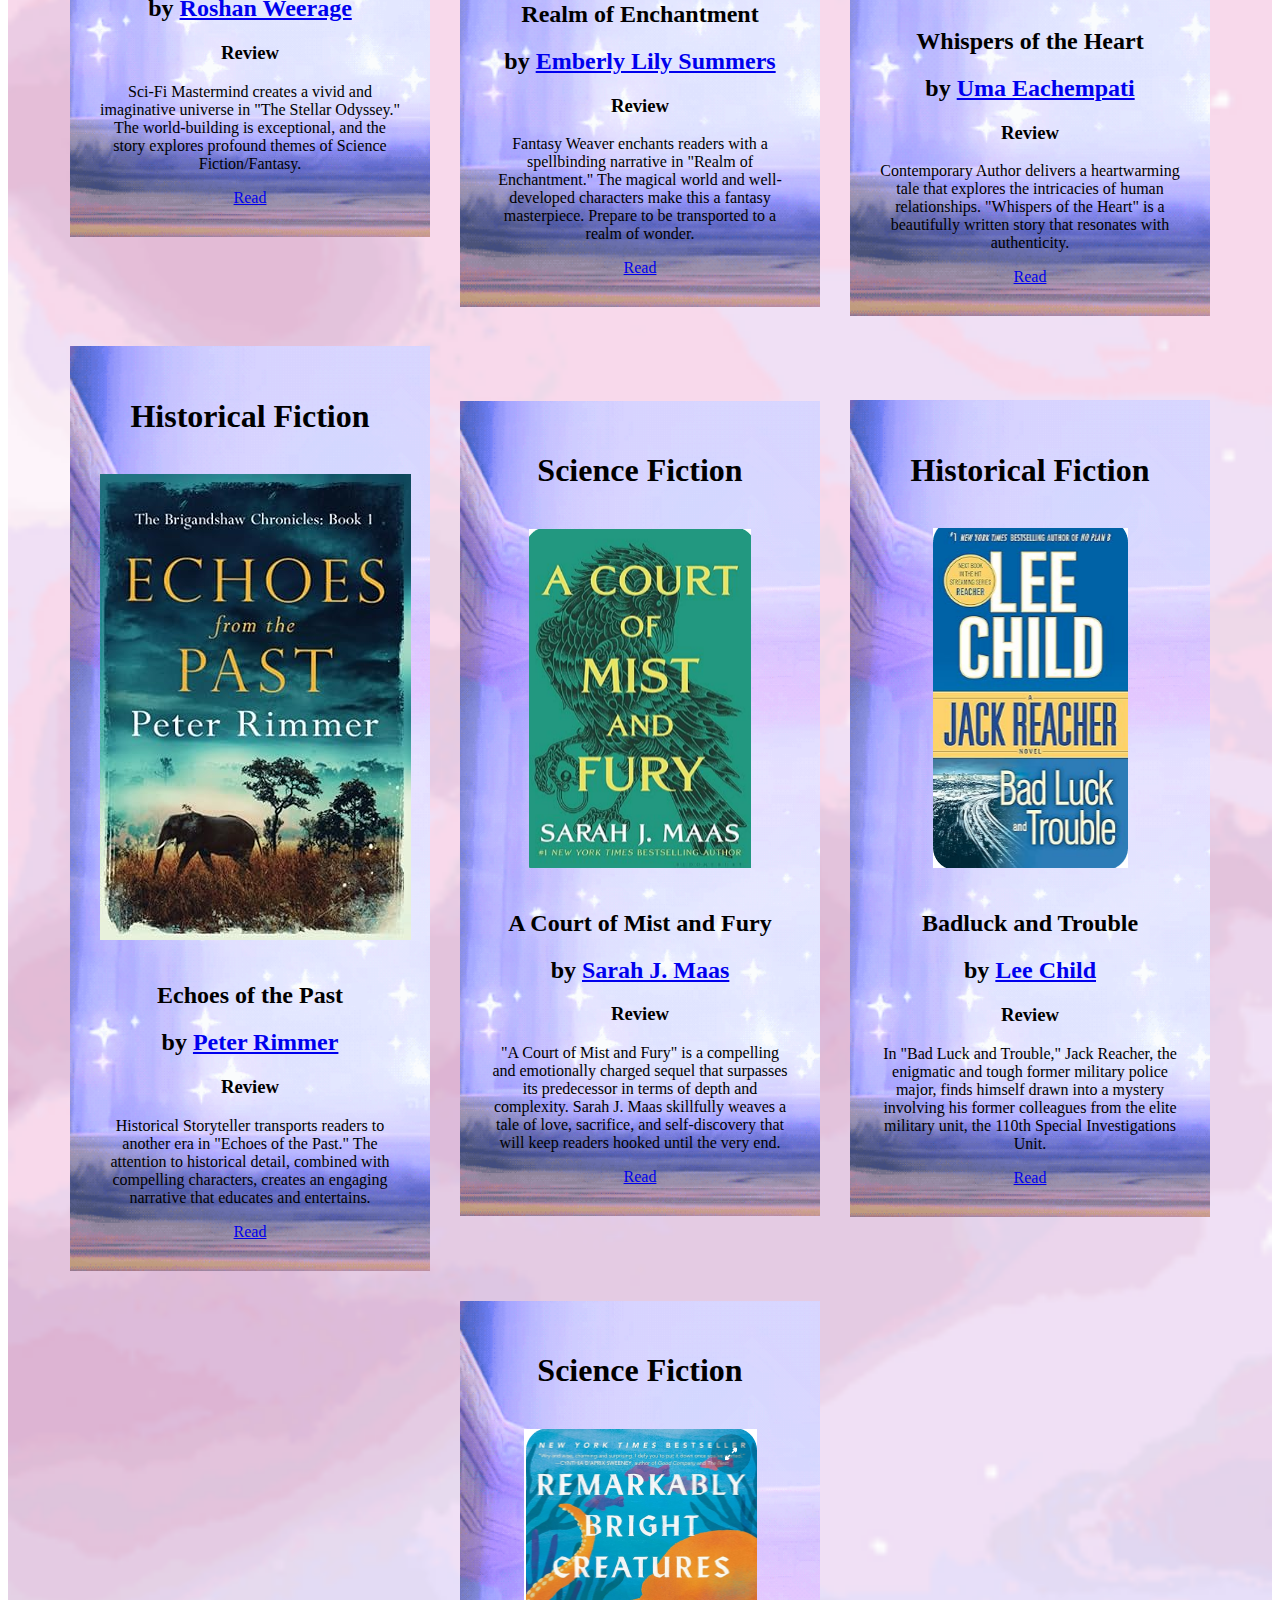
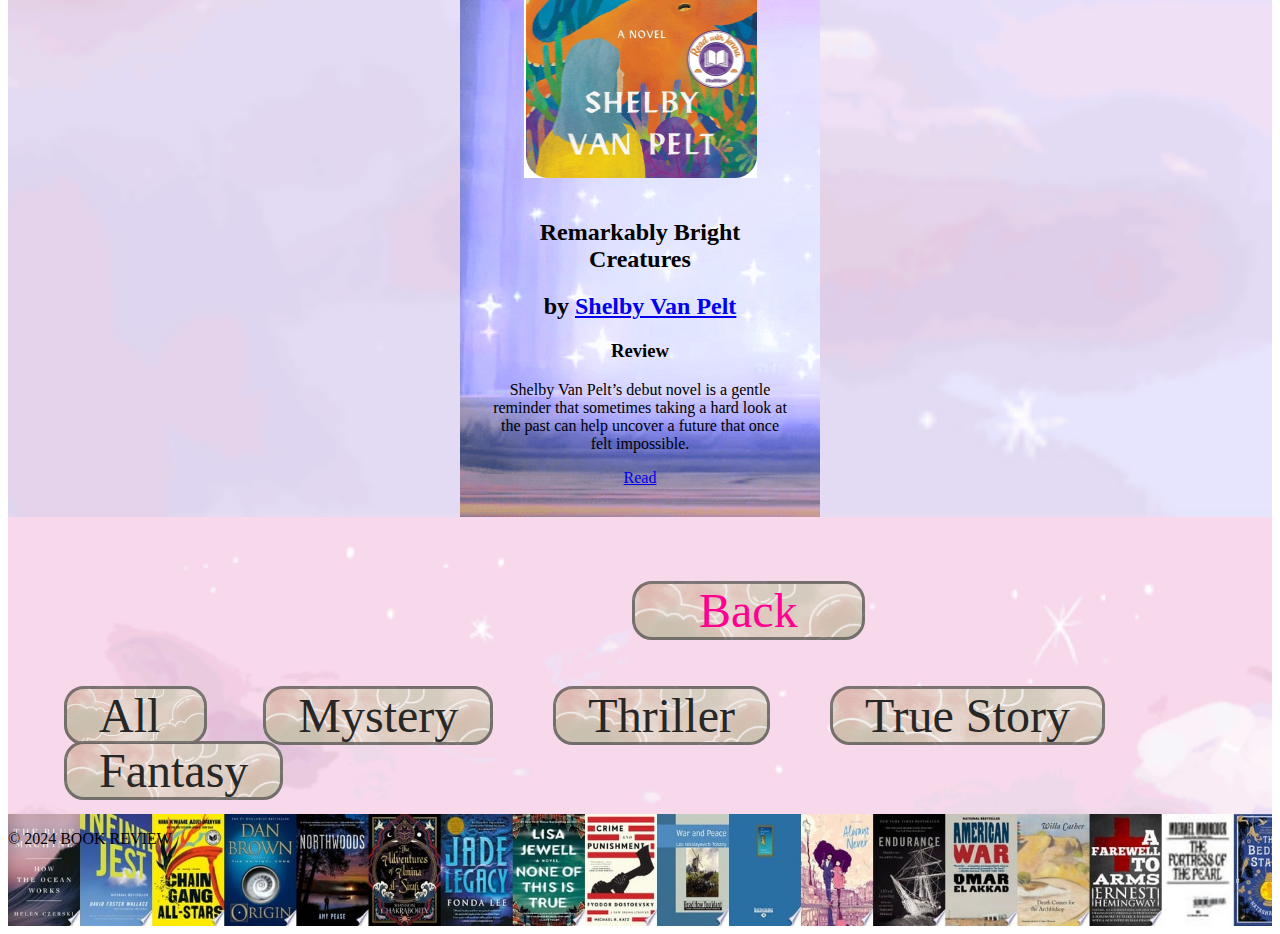
<file: Fiction.html>
<!DOCTYPE html>
<html>

<head>
    <title> Book Review Site </title>
    <link rel="stylesheet" href="design.css" />
</head>
<body>
    <nav>
        <a href="index.html"> HOME </a>
        <div class="nav-items">
            <a href="about.html"> ABOUT </a>
            <a href="contact.html"> CONTACT </a>
        </div>
    </nav>
    <main>
        <div class="chelle">
            <div class="chelle-container">
                <div class="column-left">
                    <h1>Welcome to BookBeast</h1>
                    <h2>"A Site that help you to discover books and it's features"</h2>
                <h1>FICTION BOOKS</h1>
                <H6>swipe up to read</H6>
            </div>
        </div>
    </main>
        <section id="started">
            <div id="book">
                <h1> Science Fiction</h1><br>
                <img src="422716740_1771833666659915_7893805172335755537_n.png" alt="The silent witness" onmouseover="onmo(this)" onmouseout="onot(this)"><br><br>
                <h2>Stellar Odyssey</a></h2>
                <h2>by <a href="https://www.amazon.com/s?i=digital-text&rh=p_27%3ARoshan+Weerage&s=relevancerank&text=Roshan+Weerage&ref=dp_byline_sr_ebooks_1">Roshan Weerage</a></h2>
                <h2></h2>
                <h3>Review</h3>
                <p>
                Sci-Fi Mastermind creates a vivid and imaginative universe in "The Stellar Odyssey." The world-building is exceptional, and the story explores profound themes of Science Fiction/Fantasy.
                </p>
                <a href="https://www.amazon.com/Stellar-Odyssey-Exploring-Worlds-Beyond-ebook/dp/B0C831TG1D">Read</a>
            </div>
            <div id="book">
                <h1>Science Fiction</h1><br>
                <img src="realm of enchantment.jpg" alt="The silent witness" onmouseover="onmo(this)" onmouseout="onot(this)"><br><br>
                <h2>Realm of Enchantment</h2>
                <h2>by <a href="https://www.amazon.com/stores/E.L-Summers/author/B09P5QDDPG?ref=ap_rdr&isDramIntegrated=true&shoppingPortalEnabled=true">Emberly Lily Summers</a></h2>
                <h3>Review</h3>
                <p>
                    Fantasy Weaver enchants readers with a spellbinding narrative in "Realm of Enchantment." The magical world and well-developed characters make this a fantasy masterpiece. Prepare to be transported to a realm of wonder.
                </p>
                <a href="https://www.amazon.com/Realm-Enchantments-Mystical-Anthology-Summers/dp/B0BFVCNFWT">Read</a>
            </div>
            <div id="book">
                <h1>Contemporary Fiction</h1><br>
                <img src="418402798_239767955839800_3722231580411781976_n.png" alt="The silent witness" onmouseover="onmo(this)" onmouseout="onot(this)"><br><br>
                <h2>Whispers of the Heart</h2>
                <h2>by <a href="https://www.amazon.com/stores/Uma-Eachempati/author/B087GVS87L?ref=ap_rdr&isDramIntegrated=true&shoppingPortalEnabled=true">Uma Eachempati</a></h2>
                <h3>Review</h3>
                <p>
                    Contemporary Author delivers a heartwarming tale that explores the intricacies of human relationships. "Whispers of the Heart" is a beautifully written story that resonates with authenticity.
                </p>
                <a href="https://www.amazon.com/Whispers-Heart-memoir-Uma-Eachempati-ebook/dp/B093TCPXRN?ref_=ast_author_mpb">Read</a>
            </div>
            <div id="book">
                <h1>Historical Fiction</h1><br>
                <img src="echoes of the past.jpg" alt="The silent witness" onmouseover="onmo(this)" onmouseout="onot(this)"><br><br>
                <h2>Echoes of the Past</h2>
                <h2>by <a href="https://www.amazon.com/stores/Peter-Rimmer/author/B00J678WJ4?ref=ap_rdr&isDramIntegrated=true&shoppingPortalEnabled=true">Peter Rimmer</a></h2>
                <h3>Review</h3>
                <p>
                    Historical Storyteller transports readers to another era in "Echoes of the Past." The attention to historical detail, combined with compelling characters, creates an engaging narrative that educates and entertains.
                </p>
                <a href="https://www.amazon.com/Echoes-Past-Brigandshaw-Chronicles-1/dp/1505609178">Read</a>
            </div>
            <div id="book">
                <h1>Science Fiction</h1><br>
                <img src="hhuhuh.png" alt="The silent witness" onmouseover="onmo(this)" onmouseout="onot(this)"><br><br>
                <h2>A Court of Mist and Fury</h2>
                <h2>by <a href="https://www.amazon.com/stores/Sarah-J.-Maas/author/B0070291GK?ref=ap_rdr&isDramIntegrated=true&shoppingPortalEnabled=true">Sarah J. Maas</a></h2>
                <h3>Review</h3>
                <p>
                    "A Court of Mist and Fury" is a compelling and emotionally charged sequel that surpasses its predecessor in terms of depth and complexity. Sarah J. Maas skillfully weaves a tale of love, sacrifice, and self-discovery that will keep readers hooked until the very end. 
                </p>
                <a href="https://www.amazon.com/Court-Mist-Fury-Thorns-Roses/dp/1635575583/ref=zg_d_sccl_2/143-7946197-7314254?pd_rd_w=YhxlZ&content-id=amzn1.sym.193afb92-0c19-4833-86f8-850b5ba40291&pf_rd_p=193afb92-0c19-4833-86f8-850b5ba40291&pf_rd_r=J4AWXQ3M092SXXPVQKRX&pd_rd_wg=JzEtV&pd_rd_r=de853fa5-0dbd-42d0-990a-bbe7774f6692&pd_rd_i=1635575583&psc=1">Read</a>
            </div>
            <div id="book"> 
                <h1>Historical Fiction</h1><br>
                <img src="lee child.png" alt="The silent witness" onmouseover="onmo(this)" onmouseout="onot(this)"><br><br>
                <h2>Badluck and Trouble</h2>
                <h2>by <a href="https://www.amazon.com/stores/Lee-Child/author/B000APO0PQ?ref=ap_rdr&isDramIntegrated=true&shoppingPortalEnabled=true">Lee Child</a></h2>
                <h3>Review</h3>
                <p>
                    In "Bad Luck and Trouble," Jack Reacher, the enigmatic and tough former military police major, finds himself drawn into a mystery involving his former colleagues from the elite military unit, the 110th Special Investigations Unit. 
                </p>
                <a href="https://www.amazon.com/Bad-Luck-Trouble-Jack-Reacher/dp/0440246016">Read</a>
            </div>
            <div id="book">
                <h1> Science Fiction</h1><br>
                <img src="pppp.png" alt="The silent witness" onmouseover="onmo(this)" onmouseout="onot(this)"><br><br>
                <h2>Remarkably Bright Creatures</h2>
                <h2>by <a href="https://www.goodreads.com/author/show/21374195.Shelby_Van_Pelt">Shelby Van Pelt</a></h2>
                <h3>Review</h3>
                <p>
                    Shelby Van Pelt’s debut novel is a gentle reminder that sometimes taking a hard look at the past can help uncover a future that once felt impossible.
                </p>
                <a href="https://www.goodreads.com/book/show/58733693-remarkably-bright-creatures">Read</a>
            </div>
        </section>
        <section id="background">
            <section>
                <p>
                    <br>
                </p>
            </section>
            <a class="baaacckkk" href="second.html"> Back </a>
        <section>
            <p>
                <br>
            </p>
        </section>
                    <section>
                    <a class="pindotpindot" href="All.html"> All </a>
                    <a class="pindotpindot" href="Mystery.html"> Mystery</a>
                    <a class="pindotpindot" href="Thriller.html"> Thriller</a>
                    <a class="pindotpindot" href="Truestory.html"> True Story </a>
                    <a class="pindotpindot" href="Fantasy.html"> Fantasy </a>
                    </section>
                </section>
    </main>
    <footer class= "foot">
        <p>&copy; 2024 BOOK REVIEW</p>
 </footer>
 <script src="script.js"> </script>
</body>

</html>
</file>
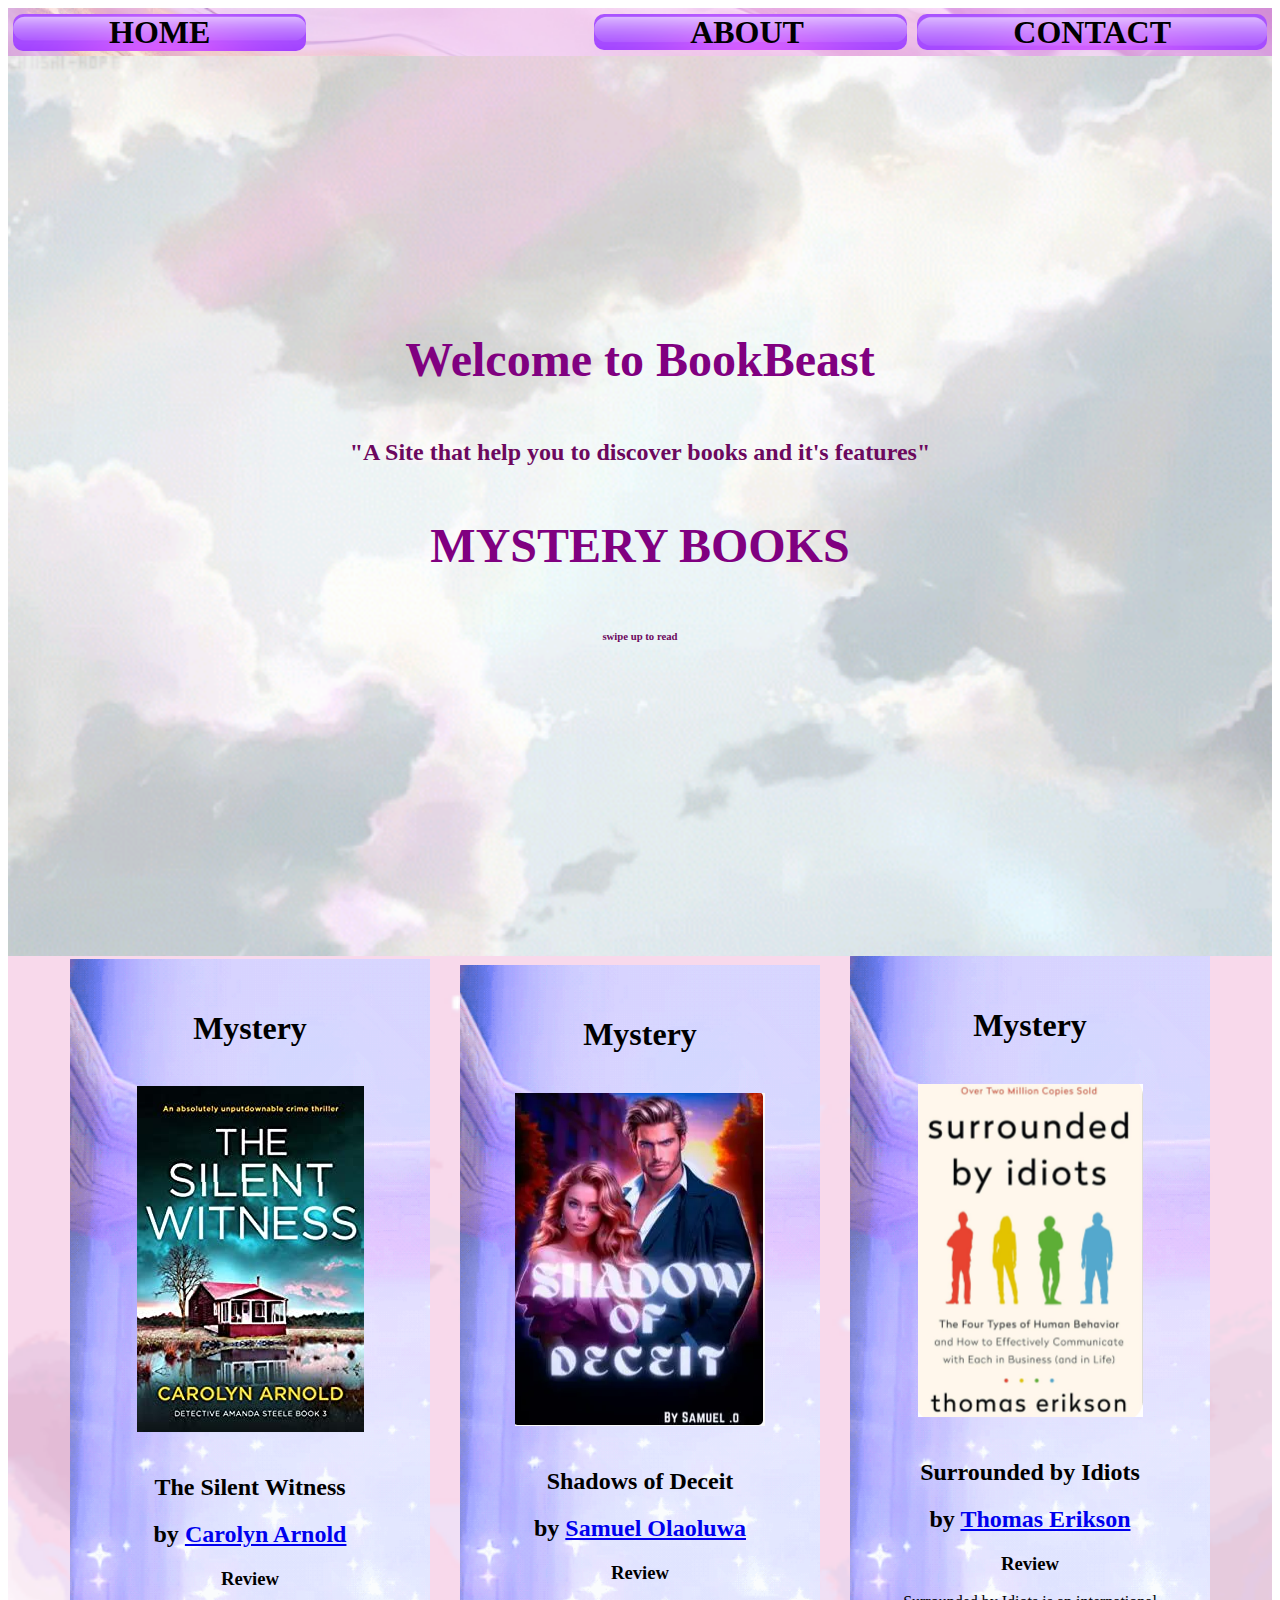
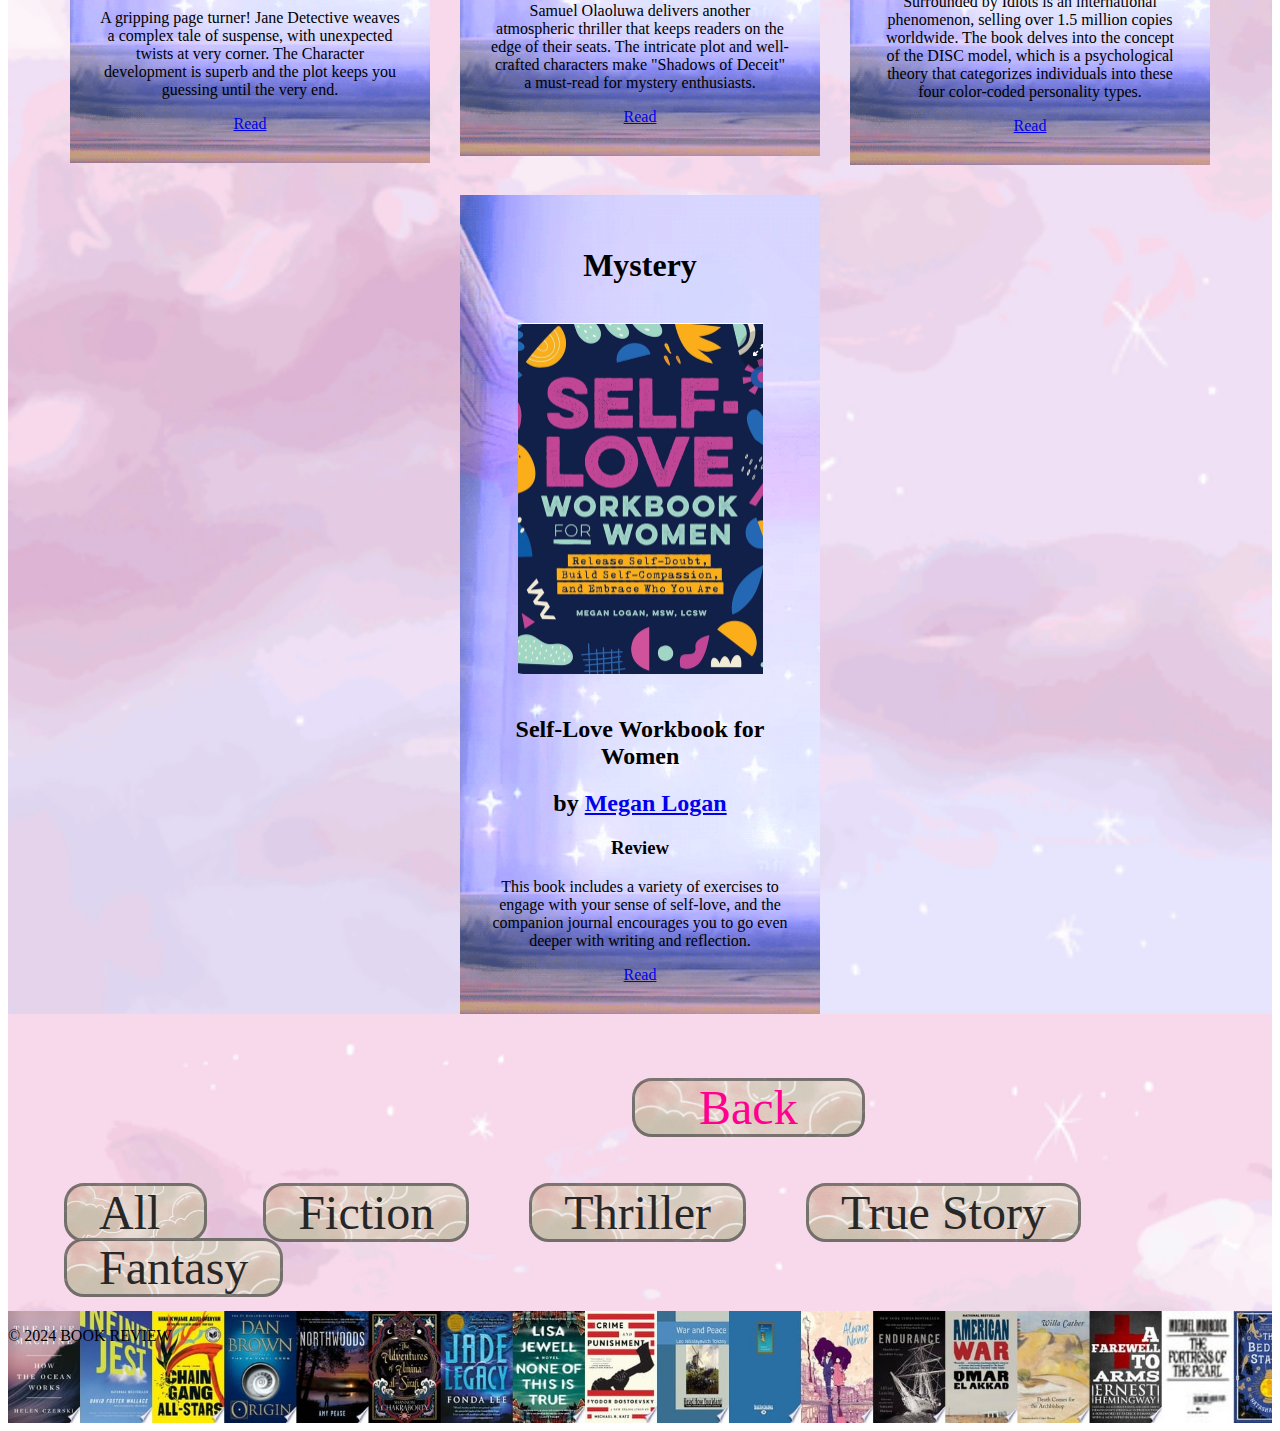
<file: Mystery.html>
<!DOCTYPE html>
<html>

<head>
    <title> Book Review Site </title>
    <link rel="stylesheet" href="design.css" />
</head>
<body>
    <nav>
        <a href="index.html"> HOME </a>
        <div class="nav-items">
            <a href="about.html"> ABOUT </a>
            <a href="contact.html"> CONTACT </a>
        </div>
    </nav>
    <main>
        <div class="chelle">
            <div class="chelle-container">
                <div class="column-left">
                    <h1>Welcome to BookBeast</h1>
                    <h2>"A Site that help you to discover books and it's features"</h2>
                <h1>MYSTERY BOOKS</h1>
                <H6>swipe up to read</H6>
            </div>
        </div>
    </main>
        <section id="started">
            <div id="book">
                <h1>Mystery</h1><br>
                <img src="silentwitness.jpg" alt="The silent witness" onmouseover="onmo(this)" onmouseout="onot(this)"><br><br>
                <h2>The Silent Witness</h2>
                <h2>by <a href="https://www.amazon.com/stores/Carolyn-Arnold/author/B0054S6USY?ref=ap_rdr&isDramIntegrated=true&shoppingPortalEnabled=true1">Carolyn Arnold</a></h2>
                <h3>Review</h3>
                <p>
                    A gripping page turner! Jane Detective weaves a complex tale of suspense, with unexpected twists at
                    very corner. The Character development is superb and the plot keeps you guessing until the very end.
                </p>
                <a href="https://www.amazon.com/Silent-Witness-absolutely-unputdownable-Detective-ebook/dp/B09236T3JF">Read</a>
            </div>
            <div id="book">
                <h1>Mystery</h1><br>
                <img src="shadow of deceit.png" alt="The silent witness" onmouseover="onmo(this)" onmouseout="onot(this)"><br><br>
                <h2>Shadows of Deceit</h2>
                <h2>by <a href="https://www.moboreader.com/author/Samuel-Olaoluwa">Samuel Olaoluwa</a></a></h2>
                <h3>Review</h3>
                <p>
                    Samuel Olaoluwa delivers another atmospheric thriller that keeps readers on the edge of their seats. The intricate plot and well-crafted characters make "Shadows of Deceit" a must-read for mystery enthusiasts.
                </p>
                <a href="https://www.moboreader.com/bookDetail/45244322/Billionaires/Shadow-of-Deceit">Read</a>
            </div>
            <div id="book">
                <h1>Mystery</h1><br>
                <img src="kjhg.png" alt="The silent witness" onmouseover="onmo(this)" onmouseout="onot(this)"><br><br>
                <h2>Surrounded by    Idiots </h2>
                <h2>by <a href="https://www.amazon.com/stores/Thomas-Erikson/author/B07L38KGVH?ref=ap_rdr&isDramIntegrated=true&shoppingPortalEnabled=true">Thomas Erikson</a></h2>
                <h3>Review</h3>
                <p>
                    Surrounded by Idiots is an international phenomenon, selling over 1.5 million copies worldwide. The book delves into the concept of the DISC model, which is a psychological theory that categorizes individuals into these four color-coded personality types.
                </p>
                <a href="https://www.amazon.com/Surrounded-Idiots-Behavior-Effectively-Communicate/dp/1250179939/ref=zg_d_sccl_2/143-7946197-7314254?pd_rd_w=0FO4K&content-id=amzn1.sym.193afb92-0c19-4833-86f8-850b5ba40291&pf_rd_p=193afb92-0c19-4833-86f8-850b5ba40291&pf_rd_r=3FJBCQ65F2BRXQQ3TEC0&pd_rd_wg=nUMFS&pd_rd_r=9af88d96-4945-4d0b-bc59-47c3542c21f1&pd_rd_i=1250179939&psc=1">Read</a>
            </div>
            <div id="book">
                <h1>Mystery</h1><br>
                <img src="dfgggg.png" alt="The silent witness" onmouseover="onmo(this)" onmouseout="onot(this)"><br><br>
                <h2>Self-Love Workbook for Women</h2>
                <h2>by <a href="https://www.goodreads.com/author/show/20702593.Megan_Logan">Megan Logan</a></h2>
                <h3>Review</h3>
                <p>
                    This book includes a variety of exercises to engage with your sense of self-love, and the companion journal encourages you to go even deeper with writing and reflection.
                </p>
                <a href="https://www.goodreads.com/book/show/55347666-self-love-workbook-for-women">Read</a>
          </div>
        </section>
    </section>
    <section id="background">
        <section>
            <p>
                <br>
            </p>
        </section>
        <a class="baaacckkk" href="second.html"> Back </a>
    <section>
        <p>
            <br>
        </p>
    </section>
                <section>
                <a class="pindotpindot" href="All.html"> All </a>
                <a class="pindotpindot" href="Fiction.html"> Fiction</a>
                <a class="pindotpindot" href="Thriller.html"> Thriller</a>
                <a class="pindotpindot" href="Truestory.html"> True Story </a>
                <a class="pindotpindot" href="Fantasy.html"> Fantasy </a>
                </section>
            </section>
    </main>
    <footer class= "foot">
        <p>&copy; 2024 BOOK REVIEW</p>
 </footer>
 <script src="script.js"> </script>
</body>

</html>
</file>
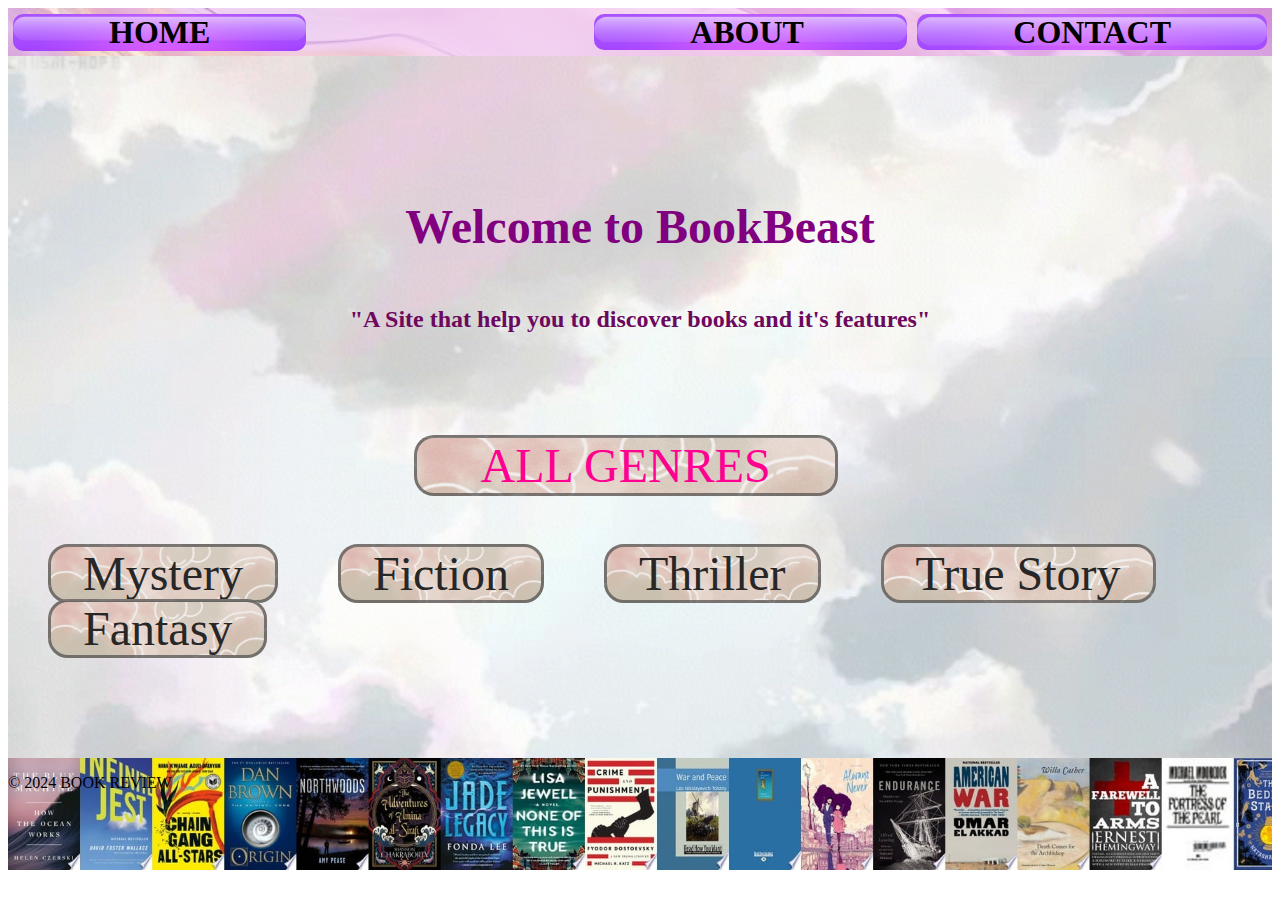
<file: second.html>
<!DOCTYPE html>
<html>

<head>
    <title> Book Review Site </title>
    <link rel="stylesheet" href="design.css" />
</head>
<body>
    <nav>
        <a href="index.html"> HOME </a>
        <div class="nav-items">
            <a href="about.html"> ABOUT </a>
            <a href="contact.html"> CONTACT </a>
        </div>
    </nav>
    <main>
        <div class="nizsss">
            <div class="chelle-container">
                <div class="column-down">
                    <h1>Welcome to BookBeast</h1>
                    <h2>"A Site that help you to discover books and it's features"</h2><br>
                    <section>
                        <p></p>
                    </section>
                    <section>
                        <nav>
                            <p></p>
                        </nav>
                    </section>
                    <a class="buttoon" href="all.html"> ALL GENRES </a><br>
                   <section>
                    <a class="pindotpindot" href="Mystery.html"> Mystery</a>
                    <a class="pindotpindot" href="Fiction.html"> Fiction</a>
                    <a class="pindotpindot" href="Thriller.html"> Thriller</a>
                    <a class="pindotpindot" href="Truestory.html"> True Story </a>
                    <a class="pindotpindot" href="Fantasy.html"> Fantasy </a>
                </section>
            </div>
        </div>
    </main>
    <footer class= "foot">
        <p>&copy; 2024 BOOK REVIEW</p>
</footer>
</body>

</html>
</file>
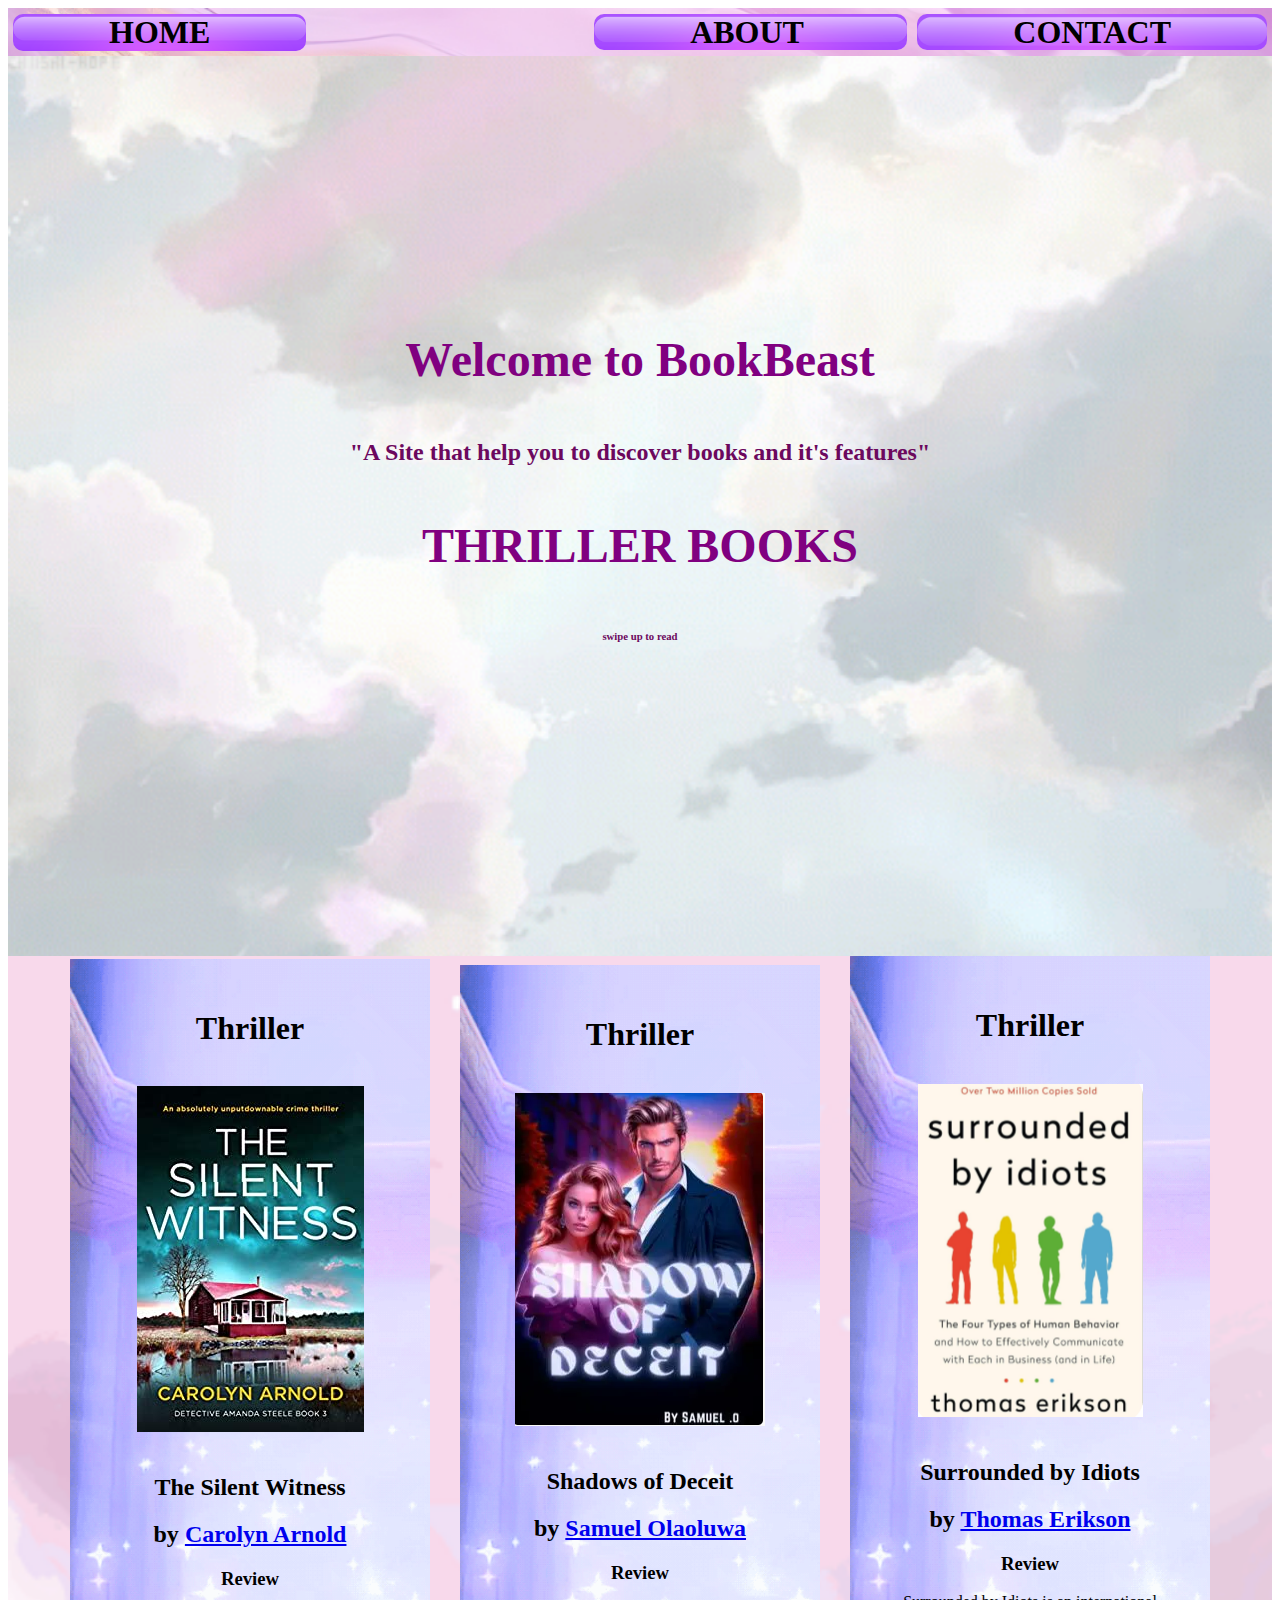
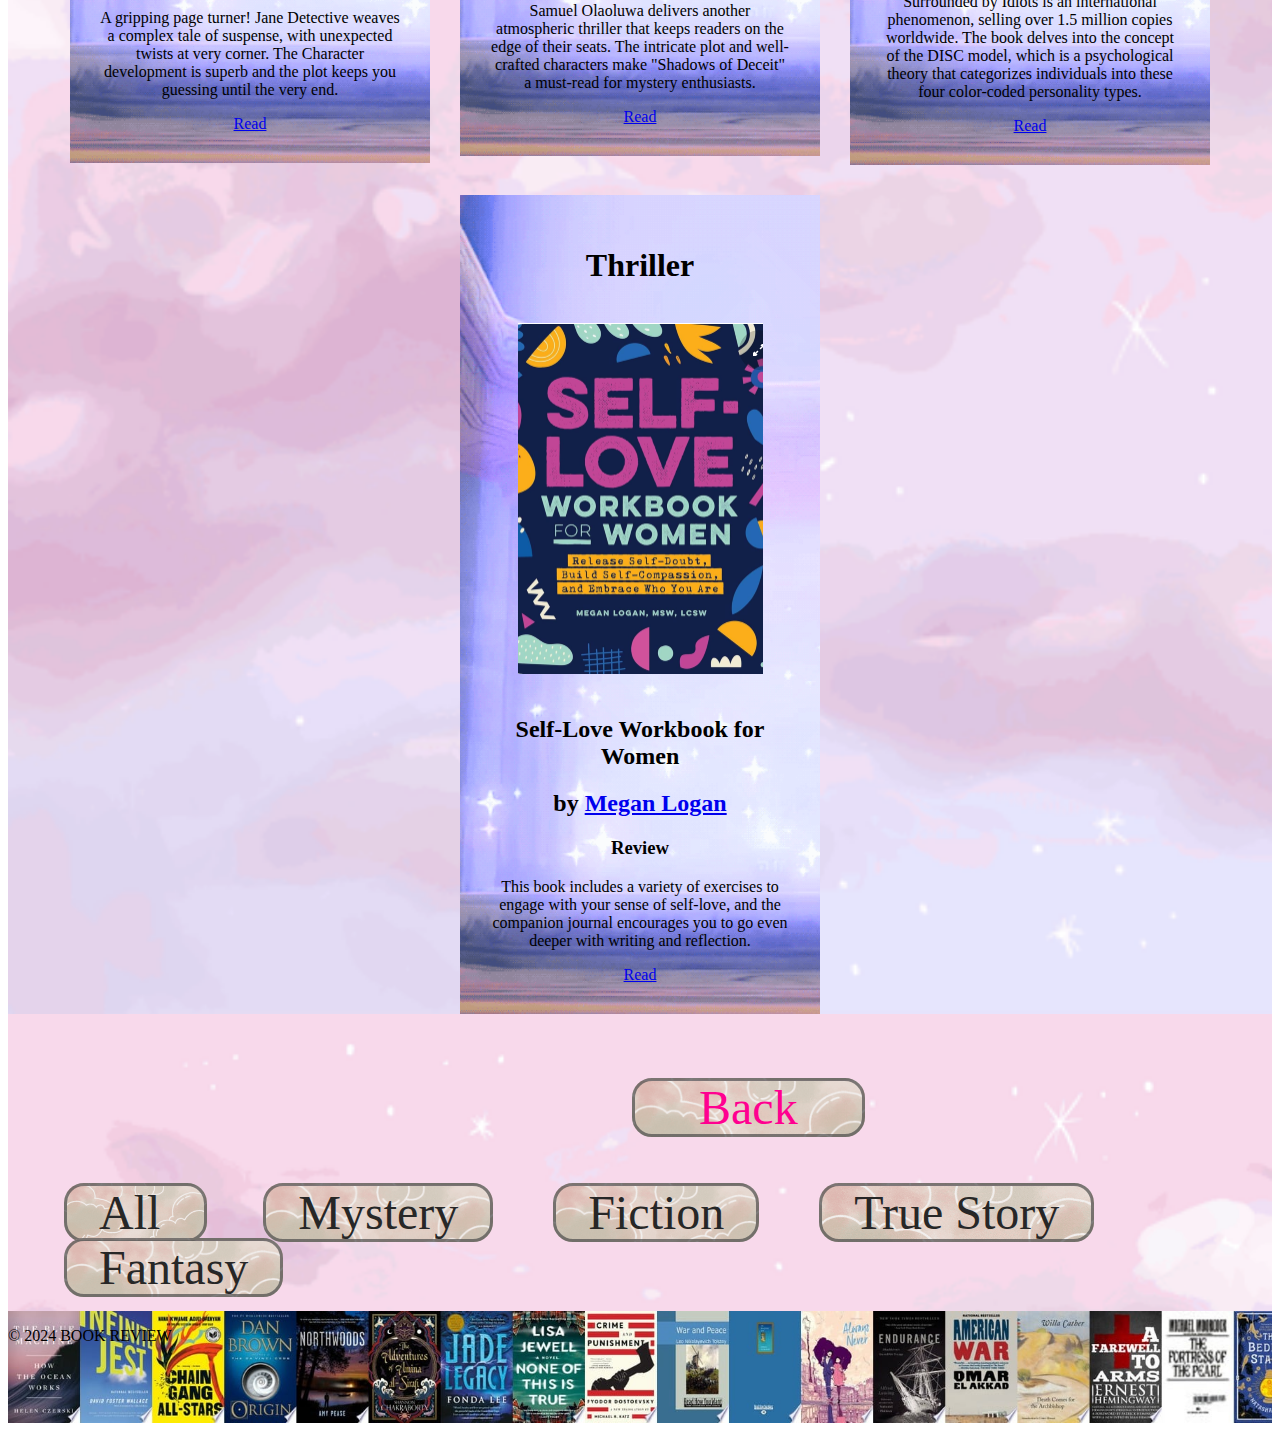
<file: Thriller.html>
<!DOCTYPE html>
<html>

<head>
    <title> Book Review Site </title>
    <link rel="stylesheet" href="design.css" />
</head>
<body>
    <nav>
        <a href="index.html"> HOME </a>
        <div class="nav-items">
            <a href="about.html"> ABOUT </a>
            <a href="contact.html"> CONTACT </a>
        </div>
    </nav>
    <main>
        <div class="chelle">
            <div class="chelle-container">
                <div class="column-left">
                    <h1>Welcome to BookBeast</h1>
                    <h2>"A Site that help you to discover books and it's features"</h2>
                <h1>THRILLER BOOKS</h1>
                <H6>swipe up to read</H6>
            </div>
        </div>
    </main>
        <section id="started">
            <div id="book">
                <h1>Thriller</h1><br>
                <img src="silentwitness.jpg" alt="The silent witness" onmouseover="onmo(this)" onmouseout="onot(this)"><br><br>
                <h2>The Silent Witness</h2>
                <h2>by <a href="https://www.amazon.com/stores/Carolyn-Arnold/author/B0054S6USY?ref=ap_rdr&isDramIntegrated=true&shoppingPortalEnabled=true1">Carolyn Arnold</a></h2>
                <h3>Review</h3>
                <p>
                    A gripping page turner! Jane Detective weaves a complex tale of suspense, with unexpected twists at
                    very corner. The Character development is superb and the plot keeps you guessing until the very end.
                </p>
                <a href="https://www.amazon.com/Silent-Witness-absolutely-unputdownable-Detective-ebook/dp/B09236T3JF">Read</a>
            </div>
            <div id="book">
                <h1>Thriller</h1><br>
                <img src="shadow of deceit.png" alt="The silent witness" onmouseover="onmo(this)" onmouseout="onot(this)"><br><br>
                <h2>Shadows of Deceit</h2>
                <h2>by <a href="https://www.moboreader.com/author/Samuel-Olaoluwa">Samuel Olaoluwa</a></a></h2>
                <h3>Review</h3>
                <p>
                    Samuel Olaoluwa delivers another atmospheric thriller that keeps readers on the edge of their seats. The intricate plot and well-crafted characters make "Shadows of Deceit" a must-read for mystery enthusiasts.
                </p>
                <a href="https://www.moboreader.com/bookDetail/45244322/Billionaires/Shadow-of-Deceit">Read</a>
            </div>
            <div id="book">
                <h1>Thriller</h1><br>
                <img src="kjhg.png" alt="The silent witness" onmouseover="onmo(this)" onmouseout="onot(this)"><br><br>
                <h2>Surrounded by    Idiots </h2>
                <h2>by <a href="https://www.amazon.com/stores/Thomas-Erikson/author/B07L38KGVH?ref=ap_rdr&isDramIntegrated=true&shoppingPortalEnabled=true">Thomas Erikson</a></h2>
                <h3>Review</h3>
                <p>
                    Surrounded by Idiots is an international phenomenon, selling over 1.5 million copies worldwide. The book delves into the concept of the DISC model, which is a psychological theory that categorizes individuals into these four color-coded personality types.
                </p>
                <a href="https://www.amazon.com/Surrounded-Idiots-Behavior-Effectively-Communicate/dp/1250179939/ref=zg_d_sccl_2/143-7946197-7314254?pd_rd_w=0FO4K&content-id=amzn1.sym.193afb92-0c19-4833-86f8-850b5ba40291&pf_rd_p=193afb92-0c19-4833-86f8-850b5ba40291&pf_rd_r=3FJBCQ65F2BRXQQ3TEC0&pd_rd_wg=nUMFS&pd_rd_r=9af88d96-4945-4d0b-bc59-47c3542c21f1&pd_rd_i=1250179939&psc=1">Read</a>
            </div>
            <div id="book">
                <h1>Thriller</h1><br>
                <img src="dfgggg.png" alt="The silent witness" onmouseover="onmo(this)" onmouseout="onot(this)"><br><br>
                <h2>Self-Love Workbook for Women</h2>
                <h2>by <a href="https://www.goodreads.com/author/show/20702593.Megan_Logan">Megan Logan</a></h2>
                <h3>Review</h3>
                <p>
                    This book includes a variety of exercises to engage with your sense of self-love, and the companion journal encourages you to go even deeper with writing and reflection.
                </p>
                <a href="https://www.goodreads.com/book/show/55347666-self-love-workbook-for-women">Read</a>
          </div>
        </section>
    </section>
    <section id="background">
        <section>
            <p>
                <br>
            </p>
        </section>
        <a class="baaacckkk" href="second.html"> Back </a>
        <section>
            <p>
                <br>
            </p>
        </section>
                <section>
                <a class="pindotpindot" href="All.html"> All </a>
                <a class="pindotpindot" href="Mystery.html"> Mystery</a>
                <a class="pindotpindot" href="Fiction.html"> Fiction</a>
                <a class="pindotpindot" href="Truestory.html"> True Story </a>
                <a class="pindotpindot" href="Fantasy.html"> Fantasy </a>
                </section>
            </section>
    </main>
    <footer class= "foot">
        <p>&copy; 2024 BOOK REVIEW</p>
 </footer>
 <script src="script.js"> </script>
</body>

</html>
</file>
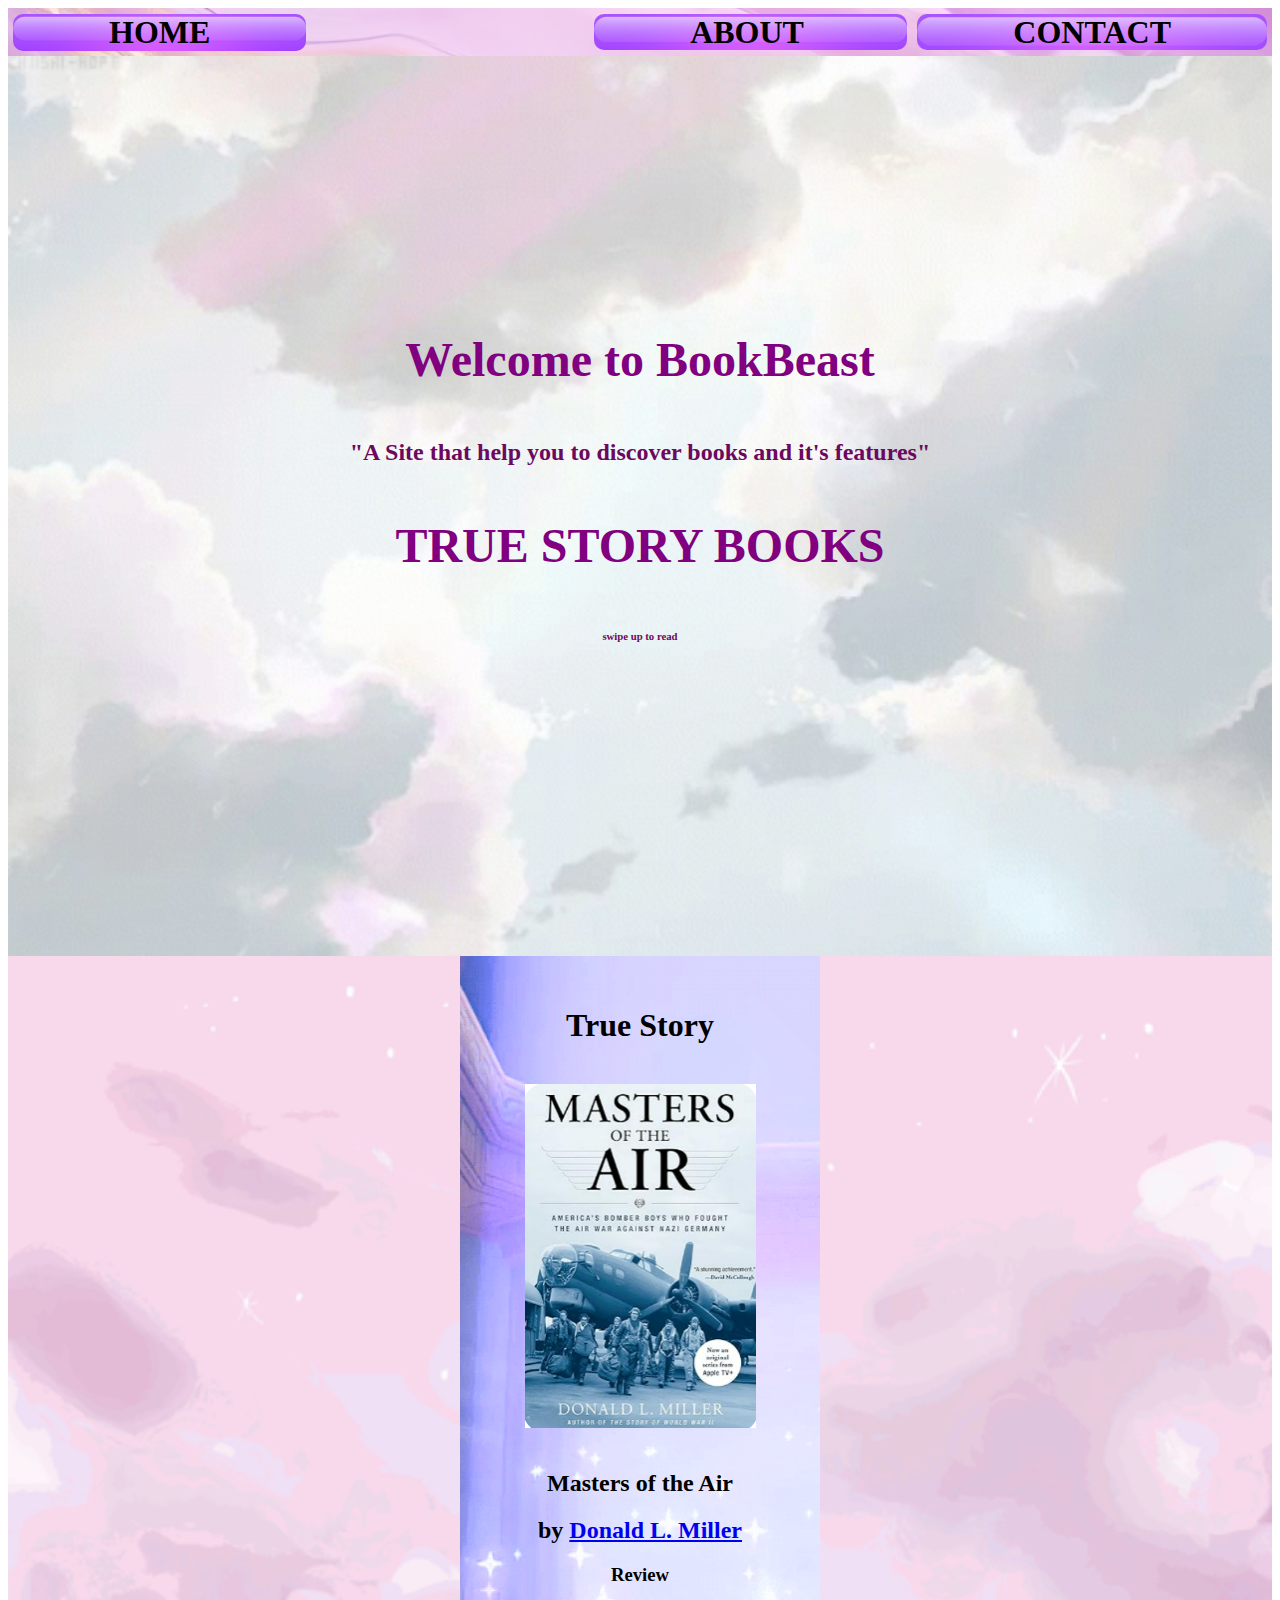
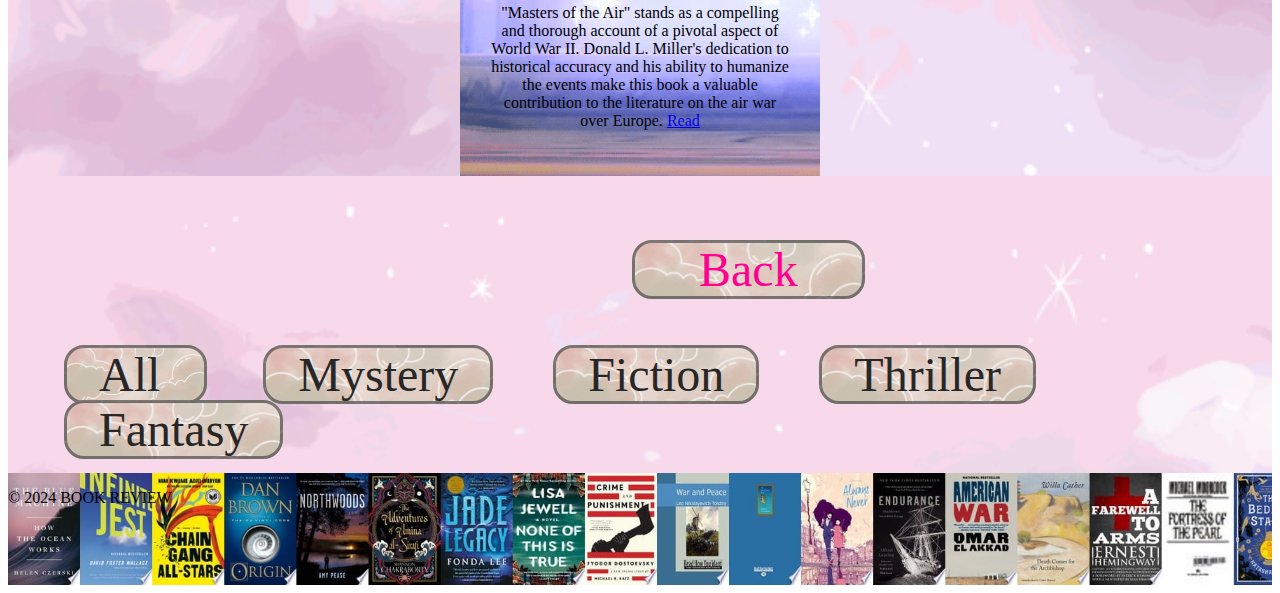
<file: Truestory.html>
<!DOCTYPE html>
<html>

<head>
    <title> Book Review Site </title>
    <link rel="stylesheet" href="design.css" />
</head>
<body>
    <nav>
        <a href="index.html"> HOME </a>
        <div class="nav-items">
            <a href="about.html"> ABOUT </a>
            <a href="contact.html"> CONTACT </a>
        </div>
    </nav>
    <main>
        <div class="chelle">
            <div class="chelle-container">
                <div class="column-left">
                    <h1>Welcome to BookBeast</h1>
                    <h2>"A Site that help you to discover books and it's features"</h2>
                <h1>TRUE STORY BOOKS</h1>
                <H6>swipe up to read</H6>
            </div>
        </div>
    </main>
        <section id="started">
            <div id="book">
                <h1>True Story</h1><br>
                <img src="master.png" alt="The silent witness" onmouseover="onmo(this)" onmouseout="onot(this)"><br><br>
                <h2>Masters of the Air</h2>
                <h2>by <a href="https://www.amazon.com/stores/Donald-L.-Miller/author/B000APT96G?ref=ap_rdr&isDramIntegrated=true&shoppingPortalEnabled=true">Donald L. Miller</a></h2>
                <h3>Review</h3>
                <p>
                    "Masters of the Air" stands as a compelling and thorough account of a pivotal aspect of World War II. Donald L. Miller's dedication to historical accuracy and his ability to humanize the events make this book a valuable contribution to the literature on the air war over Europe.
                <a href="https://www.amazon.com/dp/0743235452/ref=s9_acsd_al_bw_c2_x_3_i?pf_rd_m=ATVPDKIKX0DER&pf_rd_s=merchandised-search-14&pf_rd_r=J4AWXQ3M092SXXPVQKRX&pf_rd_t=101&pf_rd_p=97d5c3e7-da61-4f82-aa1f-f671f2184a56&pf_rd_i=283155">Read</a>
            </div>
        </section>
    </section>
    <section id="background">
        <section>
            <p>
                <br>
            </p>
        </section>
        <a class="baaacckkk" href="second.html"> Back </a>
        <section>
            <p>
                <br>
            </p>
        </section>
                <section>
                <a class="pindotpindot" href="All.html"> All </a>
                <a class="pindotpindot" href="Mystery.html"> Mystery</a>
                <a class="pindotpindot" href="Fiction.html"> Fiction</a>
                <a class="pindotpindot" href="Thriller.html"> Thriller</a>
                <a class="pindotpindot" href="Fantasy.html"> Fantasy </a>
                </section>
            </section>
    </main>
    <footer class= "foot">
        <p>&copy; 2024 BOOK REVIEW</p>
 </footer>
 <script src="script.js"> </script>
</body>
</html>
</file>
<file: design.css>
nav{ 
    display: flex;
    justify-content: space-between;
    align-items: center;
    padding: 0rem calc((100vw-1300px)/2);
    background: url('buttonback.png') no-repeat;
    background-size: cover;
    height: 3rem;

}
nav a{
    text-decoration: none;
    margin-left: 1rem;
    color:rgb(0, 0, 0);
    font-weight: bolder;
    border-radius: 10px;
    background: url(butbut.png);
    background-size: cover;
    padding: 0 6rem;
    font-size: 2rem;
    margin: 0 5px;
}

.chelle{
    height: 100vh;
    background: url('sky.gif') no-repeat;
    background-size: cover;
}
.chelle-container{
    display: flex;
    justify-content: center;
    align-items: center;
    height: 95vh;
    padding: 3rem calc((100vw-1300px)/2);

}
.column-left{
    display: flex;
    flex-direction: column;
    justify-content: center;
    align-items: center;
    color: rgb(108, 8, 94);
    padding: 0rem 2rem;
    text-align: center;
}
.newww{
    margin-left: 10%;
    margin-right: 10%;
    color: rgba(81, 0, 53, 0.968);
}
.column-left h1 {
    margin-bottom: 2rem;
    font-size: 3rem;
    color: purple;
}
.column-left p {
    margin-bottom: 2rem;
    font-size: 1.5rem;
    line-height: 1.5;
}
.button{
    padding: .5rem 2rem;
    font-size: 3rem;
    border-color: rgb(0, 0, 0);
    color: rgb(93, 0, 255);
    cursor: pointer;
    font-style: normal;
    margin-bottom: 6rem;
    margin-right: 1.8rem;
    border-style: solid;
    border-radius:20px;
    text-decoration: none;
    background: url(buttonback.png);
}
.baaacckkk{
    padding: 0rem 4rem;
    font-size: 3rem;
    border-color: rgba(73, 73, 73, 0.685);
    color: rgb(255, 0, 144);
    cursor: pointer;
    font-style: normal;
    margin-left: 38rem;
    border-style: solid;
    border-radius:20px;
    text-decoration: none;
    background: url(violet.gif);
    background-size: cover;
}


/*SEcond*/
.nizsss{
    height: 78vh;
    background: url('sky.gif') no-repeat;
    background-size: cover;
}
.column-down {
    margin-bottom: 9rem;
    color: rgb(108, 8, 94);
    display: flex;
    flex-direction: column;
    justify-content: center;
    align-items: center;
}
.column-down h1{
    font-size: 3rem;
    color: purple;
   
}
.pindotpindot{
    font-size: 3rem;
    cursor: pointer;
    padding: 0 2rem;
    color: rgb(39, 39, 39);
    margin-left: 2.5rem;
    margin-right: 1rem;
    margin-top: 3rem;
    background: url(violet.gif);
    text-decoration: none;
    background-size: cover;
    border-radius: 20px;
    border-style: solid;
    border-color: rgba(73, 73, 73, 0.685);
}
.buttoon{
    padding: 0rem 4rem;
    font-size: 3rem;
    border-color: rgba(73, 73, 73, 0.685);
    color: rgb(255, 0, 144);
    cursor: pointer;
    font-style: normal;
    margin-bottom: 2rem;
    margin-right: 1.8rem;
    border-style: solid;
    border-radius:20px;
    text-decoration: none;
    background: url(violet.gif);
    background-size: cover;
}
.foot{
    background: url('bbbg.jpg') no-repeat;
    background-size: cover;
    height: 7rem;
    display: flex;
}


/*about*/
.mixx{
    margin-left: 10%;
    margin-right: 10%;
    color: rgba(81, 0, 53, 0.968);
    margin-bottom: 1rem;
}
.bacckkk{
    padding: 0rem 4rem;
    font-size: 3rem;
    border-color: rgba(73, 73, 73, 0.685);
    color: rgb(255, 0, 144);
    cursor: pointer;
    font-style: normal;
    margin-bottom: 10rem;
    margin-left: 1.8rem;
    border-style: solid;
    border-radius:20px;
    text-decoration: none;
    background: url(violet.gif);
    background-size: cover;
}

/*contact*/
.contact-container{
    display: flex;
    justify-content: center;
    align-items: center;
    height: 95vh;
}   

#contact{
    min-height: 50vh;
    text-align: center;
    justify-content: center;
    align-items: center;
    padding: 50px;
    color: blueviolet;
    font-size: 1rem;
}
#contact p{
    color: rgba(81, 0, 53, 0.968);
    font-size: 1.5rem;
}
#contact h1{
    color: purple;
    font-size: 3rem;
}


#background{
    background: url(purple2.gif) no-repeat;
    background-size: cover;
    padding: 1rem;
}


 #started {
    width: 100%;
    display: flex;
    justify-content: center;
    align-items: center;
    flex-wrap: wrap;
    gap: 30px;
    padding: 0px;
    background: url(purple2.gif) no-repeat;
    background-size: cover;
}   
#started #book, #contact #book {
    width: 300px;
    text-align: center;
    background: url(purple.gif) no-repeat;
    background-size: cover;
    padding: 30px;
}
/*.nizs{
    height: 70vh;
    background: url('sky.gif') no-repeat;
    background-size: cover;
}
#about{
    min-height: 50vh;
    text-align: center;
    background-color: #eaeaea;
    display: flex;
    justify-content: center;
    align-items: center;
    padding: 50px;
    font-size: 1.5rem;
}

.about-container{
    display: flex;
    justify-content: center;
    align-items: center;
    height: 95vh;
}
*/
</file>
